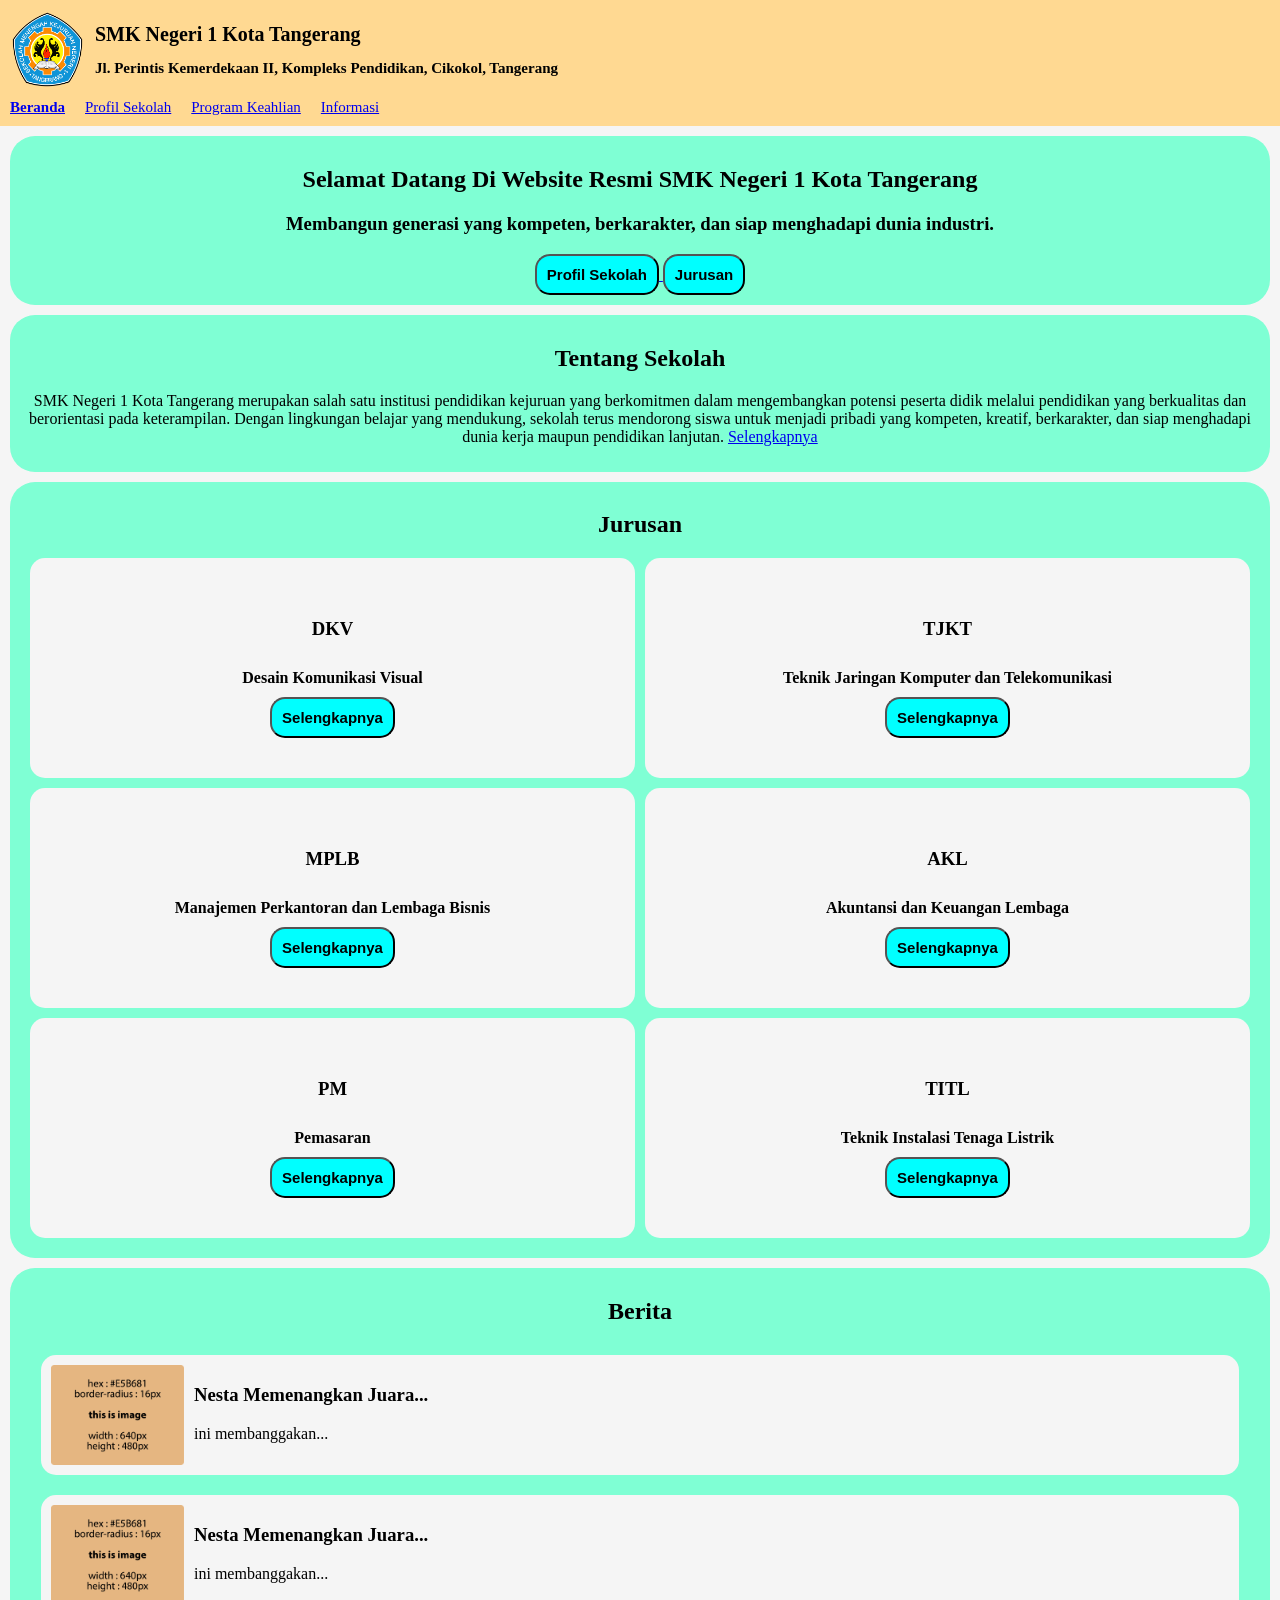
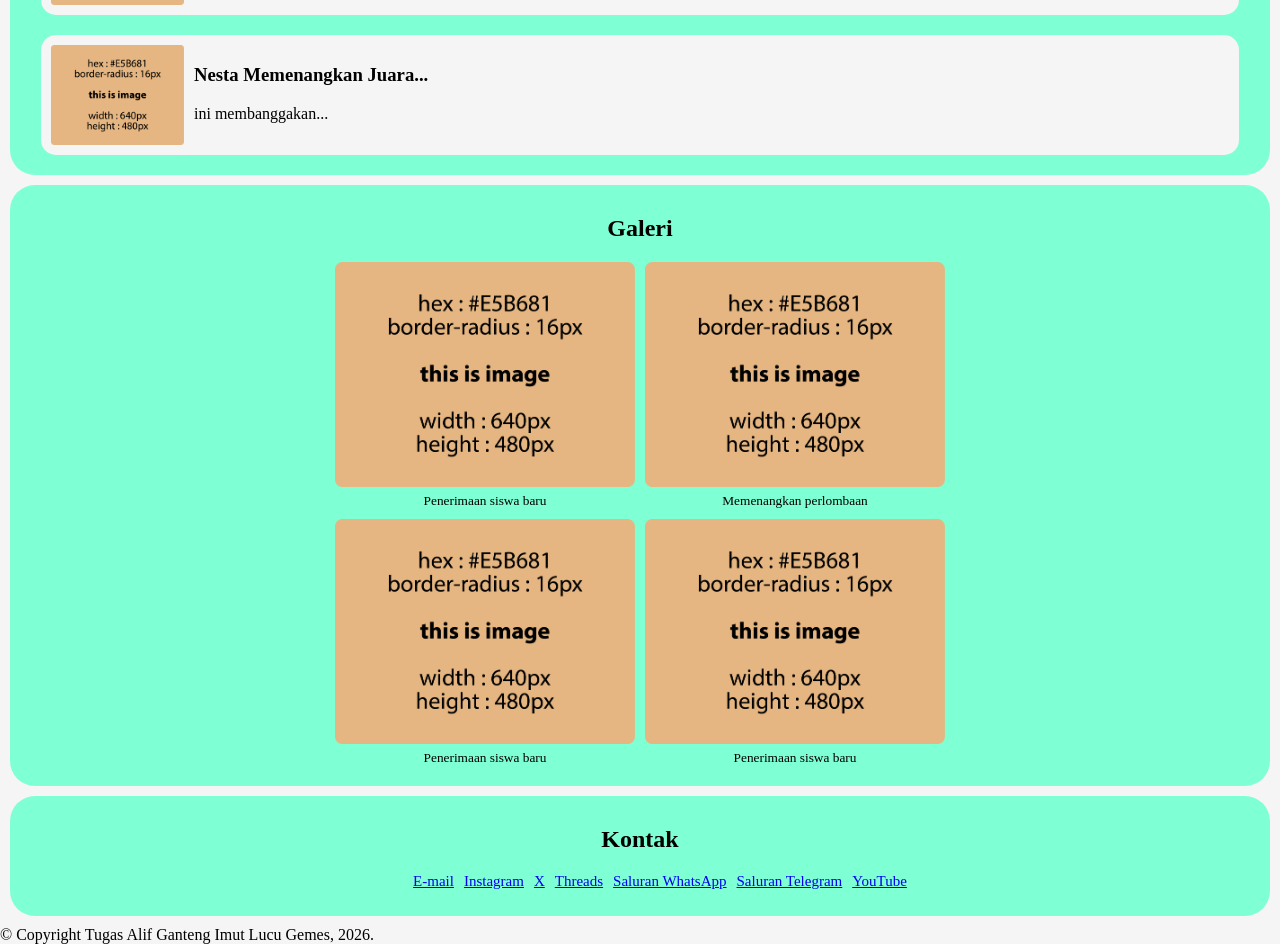
<file: index.html>
<!DOCTYPE html>
<html lang="id">
    <head>
        <meta name="viewport" content="width=device-width, initial-scale=1.0">
        <title>Tugas Web Design</title> 
        <link rel="stylesheet" href="style.css">
    </head>
    <body>
        <header>
            <div class="logodanteks">
                <img src="logo-nesta.png" alt="Logo SMK Negeri 1 Kota Tangerang">
                <div>
                    <h1>SMK Negeri 1 Kota Tangerang</h1>
                    <h2>Jl. Perintis Kemerdekaan II, Kompleks Pendidikan, Cikokol, Tangerang</h2>
                </div>
            </div>

            <nav>
                <ul>
                    <li><a href="index.html"><b>Beranda</b></a></li>
                    <li><a href="web-sekolah_profil-sekolah.html">Profil Sekolah</a></li>
                    <li><a href="web-sekolah_program-keahlian.html">Program Keahlian</a></li>
                    <li><a href="web-sekolah_informasi.html">Informasi</a></li>
                </ul>
            </nav>
        </header>
        <section>
        <!--hero section-->
            <h1>Selamat Datang Di Website Resmi SMK Negeri 1 Kota Tangerang</h1>
            <h3>Membangun generasi yang kompeten, berkarakter, dan siap menghadapi dunia industri.</h3>
        <a href="web-sekolah_profil-sekolah.html">
            <button>Profil Sekolah</button>
        </a>
            <a href="web-sekolah_program-keahlian.html"><button>Jurusan</button></a>
        </section>
        
        <section> <!--tentang section-->
            <h2>Tentang Sekolah</h2>
            <p>SMK Negeri 1 Kota Tangerang merupakan salah satu institusi pendidikan kejuruan yang berkomitmen
                dalam mengembangkan potensi peserta didik melalui pendidikan yang berkualitas dan berorientasi pada keterampilan.
                Dengan lingkungan belajar yang mendukung, sekolah terus mendorong siswa untuk menjadi pribadi yang kompeten,
                kreatif, berkarakter, dan siap menghadapi dunia kerja maupun pendidikan lanjutan. <a href="#">Selengkapnya</a>
            </p>
        </section>
        
        <section class="jurusan"> <!--jurusan section-->
            <h2>Jurusan</h2>
            <div>
                <article> <!--jurusan dkv-->
                    <h3>DKV</h3>
                    <h4>Desain Komunikasi Visual</h4>
                    <a href="web-sekolah_program-keahlian.html"#dkv>
                        <button>Selengkapnya</button>
                    </a>
                </article>
                <article> <!--jurusan tjkt-->
                    <h3>TJKT</h3>
                    <h4>Teknik Jaringan Komputer dan Telekomunikasi</h4>
                    <a href="web-sekolah_program-keahlian.html"#tjkt><button>Selengkapnya</button></a>
                </article>
            </div>
            <div>
                <article> <!--jurusan mplb-->
                    <h3>MPLB</h3>
                    <h4>Manajemen Perkantoran dan Lembaga Bisnis</h4>
                    <button>Selengkapnya</button>
                </article>
                <article> <!--jurusan AKL-->
                    <h3>AKL</h3>
                    <h4>Akuntansi dan Keuangan Lembaga</h4>
                    <button>Selengkapnya</button>
                </article>
            </div>
            <div>
                <article> <!--jurusan AKL-->
                    <h3>PM</h3>
                    <h4>Pemasaran</h4>
                    <button>Selengkapnya</button>
                </article>
                <article> <!--jurusan AKL-->
                    <h3>TITL</h3>
                    <h4>Teknik Instalasi Tenaga Listrik</h4>
                    <button>Selengkapnya</button>
                </article>
            </div>
        </section>
        
        <section class="berita"> <!--berita section-->
            <h2>Berita </h2>
            <article>
                <img src="thisisimage.png">
                <div>
                    <h3>Nesta Memenangkan Juara...</h3>
                    <p>ini membanggakan...</p>
                </div>
            </article>
            
            <article>
                <img src="thisisimage.png">
                <div>
                    <h3>Nesta Memenangkan Juara...</h3>
                    <p>ini membanggakan...</p>
                </div>
            </article>
            <article>
                <img src="thisisimage.png">
                <div>
                    <h3>Nesta Memenangkan Juara...</h3>
                    <p>ini membanggakan...</p>
                </div>
            </article>
        </section>
        
        <section class="galeri"> <!--galeri section-->
            <h2>Galeri</h2>
            <div>
                <article>
                    <img src="thisisimage.png">
                    <p><small>Penerimaan siswa baru</small></p>
                </article>
                <article>
                    <img src="thisisimage.png">
                    <p><small>Memenangkan perlombaan</small></p>
                </article>
            </div>
            <div>
            <article>
                    <img src="thisisimage.png">
                    <p><small>Penerimaan siswa baru</small></p>
            </article>
                <article>
                    <img src="thisisimage.png">
                    <p><small>Penerimaan siswa baru</small></p>
            </article>
            </div>
        </section>
        
        <section class="kontak">
            <article>
                <h2>Kontak</h2>
                <ul>
                    <li><a href="#">E-mail</a></li>
                    <li><a href="#">Instagram</a></li>
                    <li><a href="#">X</a></li>
                    <li><a href="#">Threads</a></li>
                    <li><a href="#">Saluran WhatsApp</a></li>
                    <li><a href="#">Saluran Telegram</a></li>
                    <li><a href="#">YouTube</a></li>
                </ul>
            </article>
        </section>
        
        <footer>
            © Copyright Tugas Alif Ganteng Imut Lucu Gemes, 2026.
        </footer>
    </body>
</html>
</file>
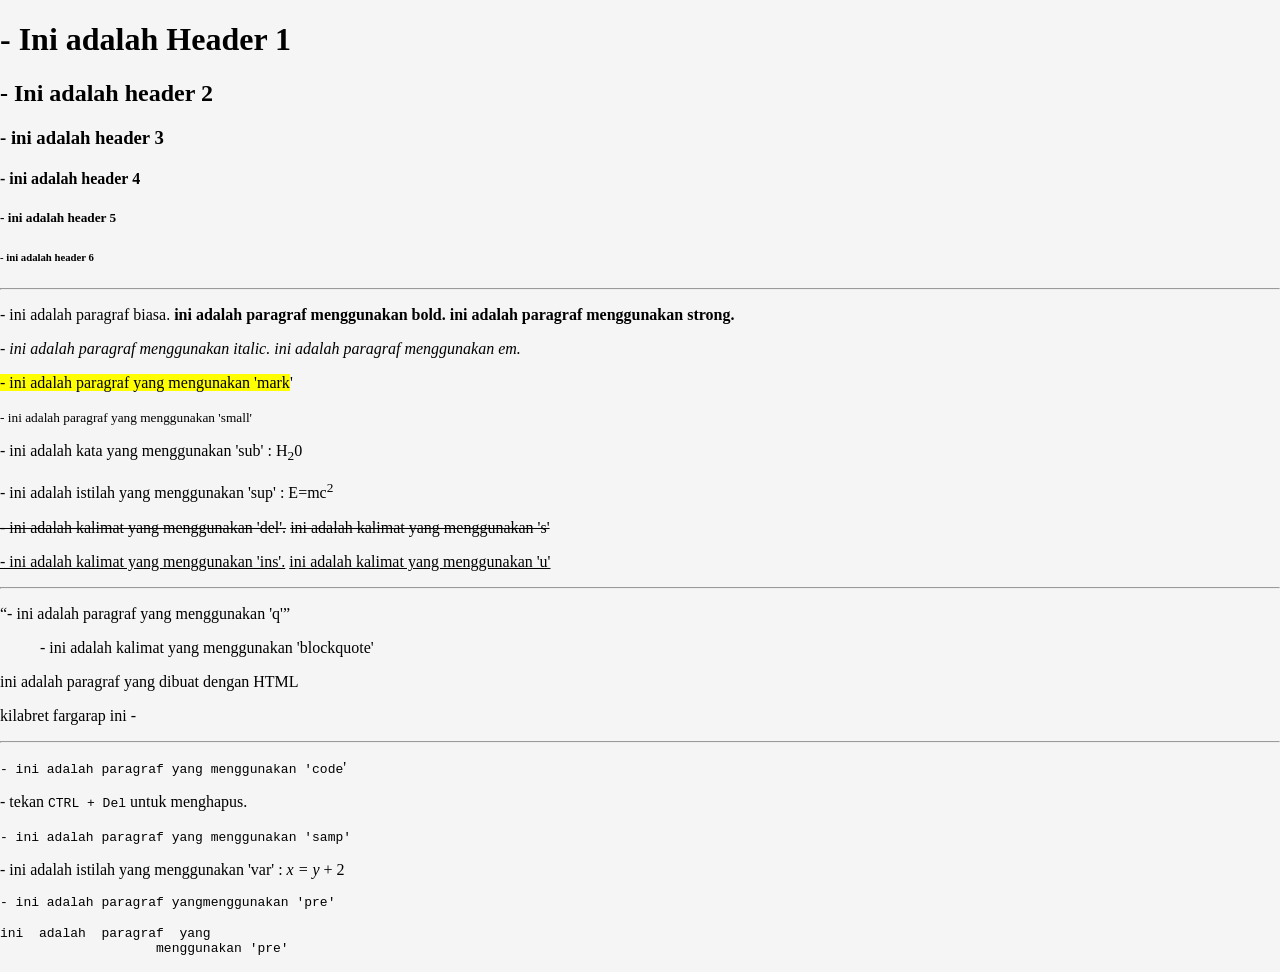
<file: tugas-webdesign/index.html>
<!DOCTYPE html>
<html lang="id">
    <head>
        <meta name="viewport" content="width=device-width, initial-scale=1.0">
        <title>Tugas Web Design</title> 
        <link rel="stylesheet" href="style.css">

    </head>

    <body>
        <h1>- Ini adalah Header 1</h1>
        <h2>- Ini adalah header 2</h2>
        <h3>- ini adalah header 3</h3>
        <h4>- ini adalah header 4</h4> 
        <h5>- ini adalah header 5</h5>
        <h6>- ini adalah header 6</h6>
        <hr>
        <p>- ini adalah paragraf biasa. <b>ini adalah paragraf menggunakan bold.</b><strong> ini adalah paragraf menggunakan strong.</strong></p>
        <p><i>- ini adalah paragraf menggunakan italic.</i> <em>ini adalah paragraf menggunakan em.</em></p>
        <p><mark>- ini adalah paragraf yang mengunakan 'mark</mark>'</p>
        <p><small>- ini adalah paragraf yang menggunakan 'small'</small></p>
        <p>- ini adalah kata yang menggunakan 'sub' : H<sub>2</sub>0</p>
        <p>- ini adalah istilah yang menggunakan 'sup' : E=mc<sup>2</sup></p>
        <p><del>- ini adalah kalimat yang menggunakan 'del'.</del> <s>ini adalah kalimat yang menggunakan 's'</s></p>
        <p><ins>- ini adalah kalimat yang menggunakan 'ins'.</ins> <u>ini adalah kalimat yang menggunakan 'u'</u></p>
        <hr>
        <p><q>- ini adalah paragraf yang menggunakan 'q'</q></p>
        <p><blockquote>- ini adalah kalimat yang menggunakan 'blockquote'</blockquote></p>
        <p>ini adalah paragraf yang dibuat dengan <span title="hypertext markup language">HTML</span></p>
        <p><bdo dir="rtl">- ini paragraf terbalik</bdo></p>
        <hr>
        <p><code>- ini adalah paragraf yang menggunakan 'code</code>'</p>
        <p>- tekan <kbd>CTRL + Del</kbd> untuk menghapus.</p>
        <p><samp>- ini adalah paragraf yang menggunakan 'samp'</samp></p>
        <p>- ini adalah istilah yang menggunakan 'var' : <var>x = y</var> + 2</p>
        <p><pre>- ini adalah paragraf yangmenggunakan 'pre'</pre></p>
        <p><pre>ini  adalah  paragraf  yang
                    menggunakan 'pre'</pre></p>
    </body>
</html>
</file>
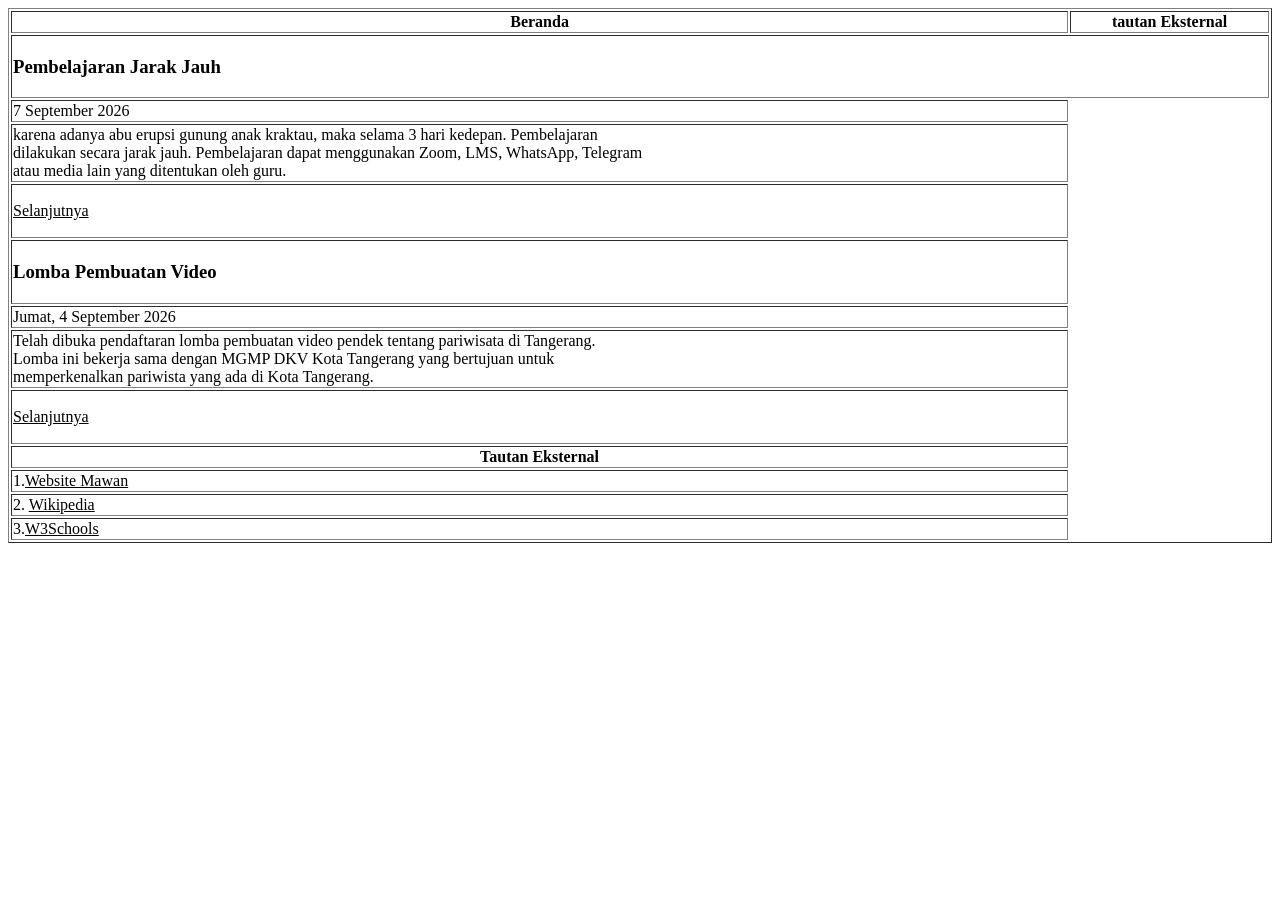
<file: tugas-table.html>
<!DOCTYPE html>
<html lang="id">
    <head>
        <meta name="viewport" content="width=device-width, initial-scale=1.0">
        <title>Tugas Membuat Table</title> 

    </head>

    <body>
        <table border="1" width="100%" align="center">
            <tr >
                <th>Beranda</th>
                <th>tautan Eksternal</th>
            </tr>
            <tr><td colspan="2"><h3>Pembelajaran Jarak Jauh</h3></td></tr>
            <tr><td>7 September 2026</td></tr>
            <tr><td>karena adanya abu erupsi gunung anak kraktau, maka selama 3 hari kedepan. Pembelajaran<br>dilakukan secara jarak jauh.
                    Pembelajaran dapat menggunakan Zoom, LMS, WhatsApp, Telegram<br>atau media lain yang ditentukan oleh guru. </td></tr>
            <tr><td><p><u>Selanjutnya</u></p></td></tr>
            
            <tr><td><h3>Lomba Pembuatan Video</h3></td></tr>
            <tr><td>Jumat, 4 September 2026</td></tr>
            <tr><td>Telah dibuka pendaftaran lomba pembuatan video pendek tentang pariwisata di Tangerang.<br>
                Lomba ini bekerja sama dengan MGMP DKV Kota Tangerang yang bertujuan untuk<br>
                memperkenalkan pariwista yang ada di Kota Tangerang.</td></tr>
            <tr><td><p><u>Selanjutnya</u></p></td></tr>

            <tr>
                <th>Tautan Eksternal</th>
            </tr>
            <tr><td>1.<u>Website Mawan</u></td></tr>
            <tr><td>2. <u>Wikipedia</u></td></tr>
            <tr><td>3.<u>W3Schools</u></td></tr>
        </table>
    </body>
</html>
</file>
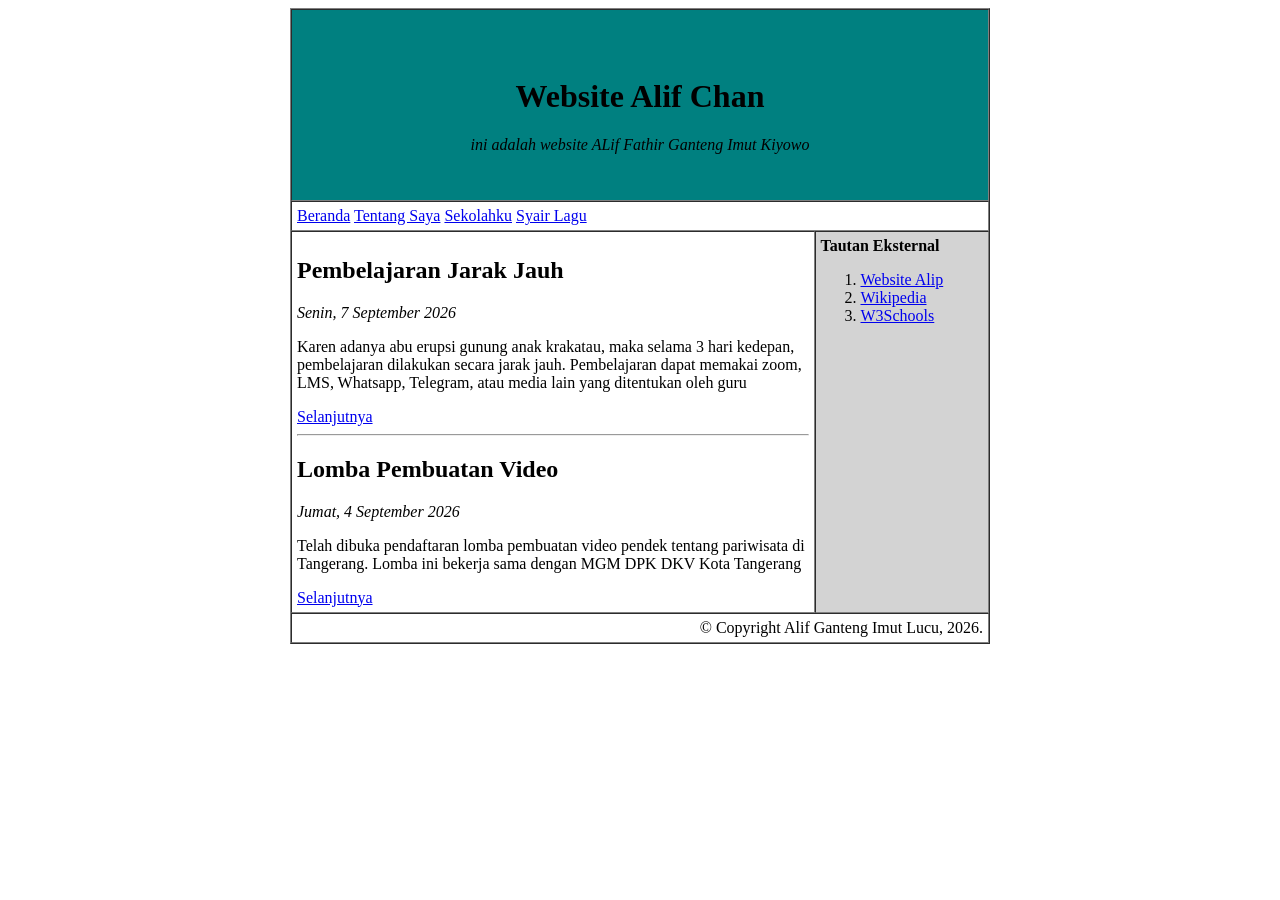
<file: tugas-table_pak-mawan.html>
<!DOCTYPE html>
<html lang="en">
    <head>
        <meta charset="UTF-8" />
        <title>Title</title>
    </head>
    <body>
        <table border="1" width="700" align="center" cellspacing="0" cellpadding="5">
            <tr>
                <td colspan="2" height="180" align="center" bgcolor="teal">
                    <h1>Website Alif Chan</h1>
                    <i>ini adalah website ALif Fathir Ganteng Imut Kiyowo</i>
                </td>
            </tr>
            
            <tr>
                <td colspan="2">
                    <a href="#">Beranda</a>
                    <a href="#">Tentang Saya</a>
                    <a href="#">Sekolahku</a>
                    <a href="#">Syair Lagu</a>
                </td>
            </tr>
            
            <tr>
                <td width="75%" valign="top">
                    <h2>Pembelajaran Jarak Jauh</h2>
                    <i>Senin, 7 September 2026</i>
                    <p> Karen adanya abu erupsi gunung anak krakatau,
                        maka selama 3 hari kedepan, pembelajaran dilakukan
                    secara jarak jauh. Pembelajaran dapat memakai zoom,
                    LMS, Whatsapp, Telegram, atau media lain yang ditentukan
                    oleh guru</p>
                    <a href="#">Selanjutnya</a>
                    <hr>
                    <h2>Lomba Pembuatan Video</h2>
                    <i> Jumat, 4 September 2026</i>
                    <p>Telah dibuka pendaftaran lomba pembuatan video pendek
                    tentang pariwisata di Tangerang. Lomba ini bekerja sama 
                    dengan MGM DPK DKV Kota Tangerang</p>
                                        <a href="#">Selanjutnya</a>
                </td>
                
                <td width="25%" valign="top" bgcolor="lightgray">
                    <b>Tautan Eksternal</b>
                    <ol>
                        <li><a href="#">Website Alip</a></li>
                        <li><a href="#">Wikipedia</a></li>
                        <li><a href="#">W3Schools</a></li>
                    </ol>
                </td>
            </tr>
            
            <tr>
                <td colspan="2" align="right">
                    © Copyright Alif Ganteng Imut Lucu, 2026.
                </td>
            </tr>
        </table> 
    
    </body>
</html>
</file>
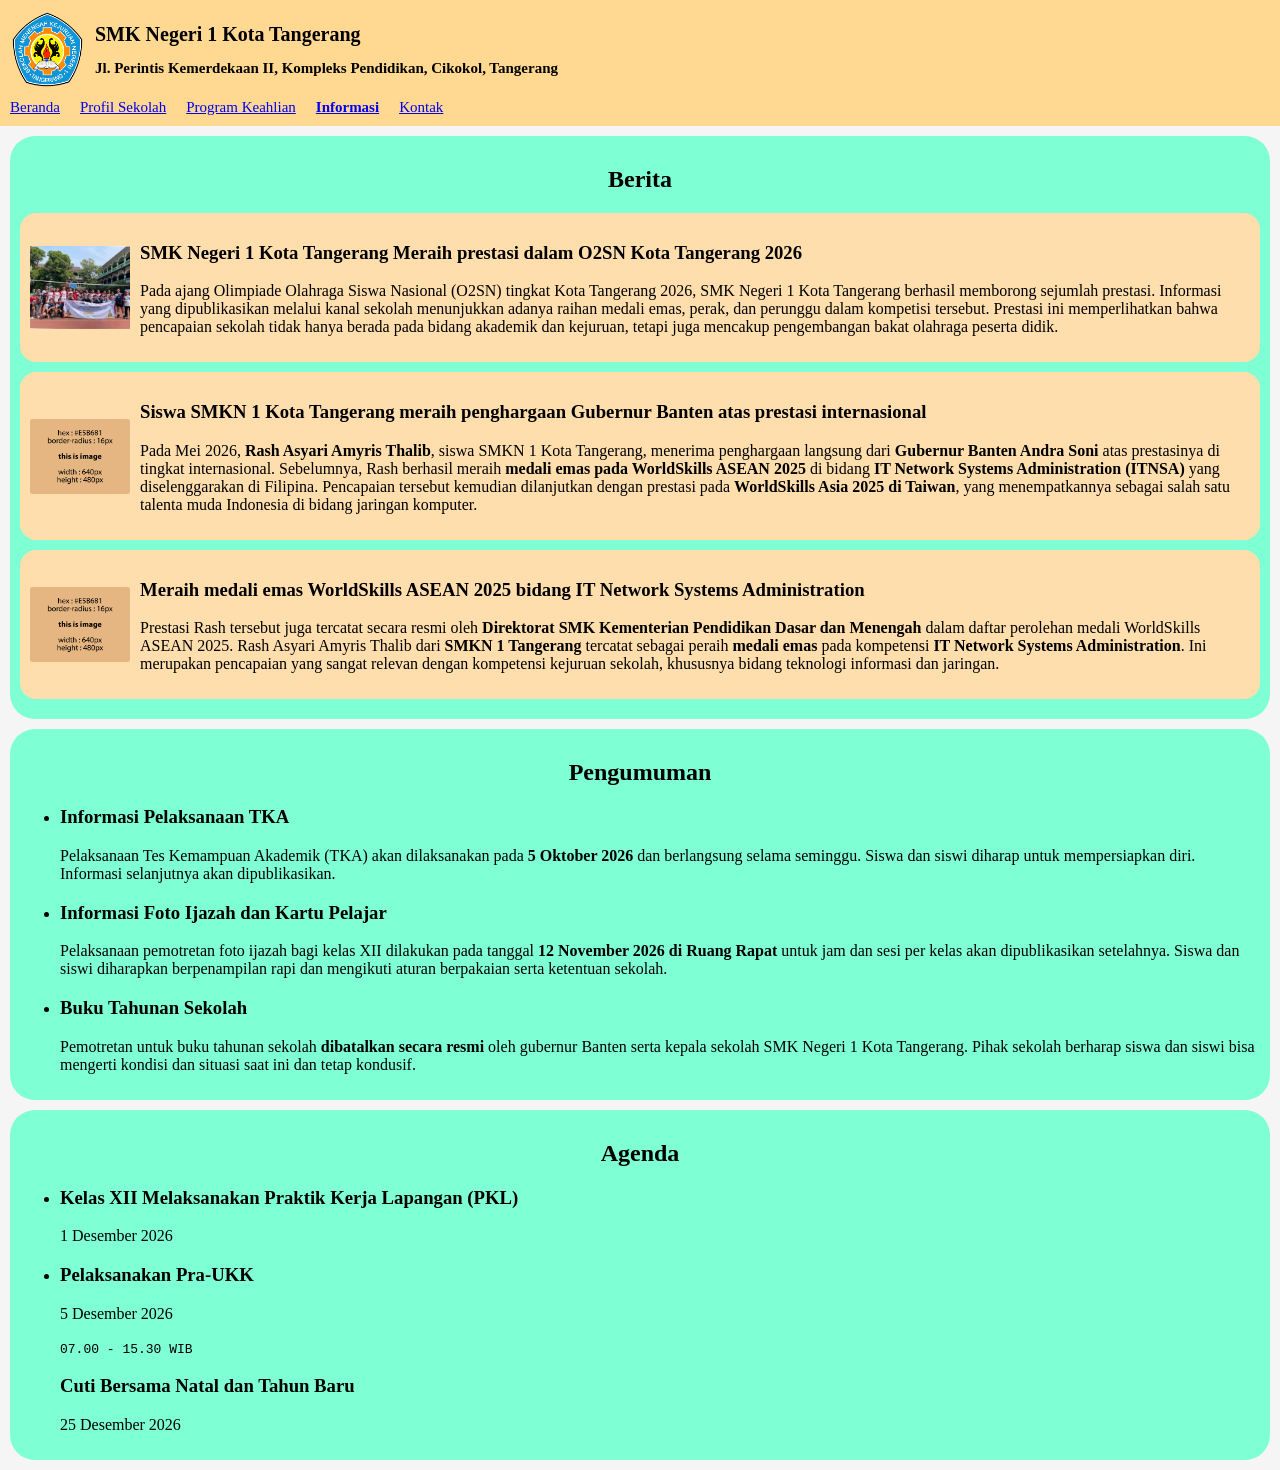
<file: web-sekolah_informasi.html>
<!DOCTYPE html>
<html lang="id">
    <head>
        <meta name="viewport" content="width=device-width, initial-scale=1.0">
        <title>Tugas Web Design</title> 
        <link rel="stylesheet" href="style.css">
    </head>
    <body>
        <header>
            <div class="logodanteks">
                <img src="logo-nesta.png" alt="Logo SMK Negeri 1 Kota Tangerang">
                <div>
                    <h1>SMK Negeri 1 Kota Tangerang</h1>
                    <h2>Jl. Perintis Kemerdekaan II, Kompleks Pendidikan, Cikokol, Tangerang</h2>
                </div>
            </div>

            <nav>
                <ul>
                    <li><a href="index.html">Beranda</a></li>
                    <li><a href="web-sekolah_profil-sekolah.html">Profil Sekolah</a></li>
                    <li><a href="web-sekolah_program-keahlian.html">Program Keahlian</a></li>
                    <li><a href="web-sekolah_informasi.html"><b>Informasi</b></a></li>
                    <li><a href="web-sekolah_kontak.html">Kontak</a></li>
                </ul>
            </nav>
        </header>
        <section class="informasi_berita">
            <h2>Berita</h2>
            <article>
                <img src="informasi_o2sn-2026.jpg">
                <div>
                    <h3>SMK Negeri 1 Kota Tangerang Meraih prestasi dalam O2SN Kota Tangerang 2026</h3>
                    <p>Pada ajang Olimpiade Olahraga Siswa Nasional (O2SN) tingkat Kota Tangerang 2026, SMK Negeri 1 Kota Tangerang berhasil memborong sejumlah prestasi. Informasi yang dipublikasikan melalui kanal sekolah menunjukkan adanya raihan medali emas, perak, dan perunggu dalam kompetisi tersebut. Prestasi ini memperlihatkan bahwa pencapaian sekolah tidak hanya berada pada bidang akademik dan kejuruan, tetapi juga mencakup pengembangan bakat olahraga peserta didik.</p>
                </div>
            </article>
            <article>
                <img src="thisisimage.png">
                <div>
                    <h3>Siswa SMKN 1 Kota Tangerang meraih penghargaan Gubernur Banten atas prestasi internasional</h3>
                    <p>Pada Mei 2026, <strong data-start="1029" data-end="1058">Rash Asyari Amyris Thalib</strong>, siswa SMKN 1 Kota Tangerang, menerima penghargaan langsung dari <strong data-start="1124" data-end="1154">Gubernur Banten Andra Soni</strong> atas prestasinya di tingkat internasional. Sebelumnya, Rash berhasil meraih <strong data-start="1231" data-end="1274">medali emas pada WorldSkills ASEAN 2025</strong> di bidang <strong data-start="1285" data-end="1330">IT Network Systems Administration (ITNSA)</strong> yang diselenggarakan di Filipina. Pencapaian tersebut kemudian dilanjutkan dengan prestasi pada <strong data-start="1427" data-end="1462">WorldSkills Asia 2025 di Taiwan</strong>, yang menempatkannya sebagai salah satu talenta muda Indonesia di bidang jaringan komputer.</p>
                </div>
            </article>
            <article>
                <img src="thisisimage.png">
                <div>
                    <h3>Meraih medali emas WorldSkills ASEAN 2025 bidang IT Network Systems Administration</h3>
                    <p>Prestasi Rash tersebut juga tercatat secara resmi oleh <strong data-start="1029" data-end="1058">Direktorat SMK Kementerian Pendidikan Dasar dan Menengah</strong> dalam daftar perolehan medali WorldSkills ASEAN 2025. Rash Asyari Amyris Thalib dari <strong data-start="1124" data-end="1154">SMKN 1 Tangerang</strong> tercatat sebagai peraih <strong data-start="1231" data-end="1274">medali emas</strong> pada kompetensi <strong data-start="1285" data-end="1330">IT Network Systems Administration</strong>. Ini merupakan pencapaian yang sangat relevan dengan kompetensi kejuruan sekolah, khususnya bidang teknologi informasi dan jaringan.&nbsp;</p>
                </div>
            </article>
        </section>
        <section class="informasi_pengumuman">
            <h2>Pengumuman</h2>
            <div>
                <ul>
                    <li>
                        <h3>Informasi Pelaksanaan TKA</h3>
                        <p>Pelaksanaan Tes Kemampuan Akademik (TKA) akan dilaksanakan pada <b>5 Oktober 2026</b> dan berlangsung selama seminggu. 
                        Siswa dan siswi diharap untuk mempersiapkan diri. Informasi selanjutnya akan dipublikasikan.</p>
                    </li>
                    <li>
                        <h3>Informasi Foto Ijazah dan Kartu Pelajar</h3>
                        <p>Pelaksanaan pemotretan foto ijazah bagi kelas XII dilakukan pada tanggal <b>12 November 2026 di Ruang Rapat</b> untuk jam dan sesi per kelas akan dipublikasikan setelahnya.
                        Siswa dan siswi diharapkan berpenampilan rapi dan mengikuti aturan berpakaian serta ketentuan sekolah.</p>
                    </li>
                    <li>
                        <h3>Buku Tahunan Sekolah</h3>
                        <p>Pemotretan untuk buku tahunan sekolah <b>dibatalkan secara resmi</b> oleh gubernur Banten serta kepala sekolah SMK Negeri 1 Kota Tangerang. Pihak sekolah berharap siswa dan siswi bisa mengerti kondisi dan situasi
                        saat ini dan tetap kondusif.</p>
                    </li>
                </ul>
            </div>
        </section>
        <section class="informasi_agenda">
            <h2>Agenda</h2>
            <div>
                <ul>
                    <li>
                        <h3>Kelas XII Melaksanakan Praktik Kerja Lapangan (PKL)</h3>
                        <p>1 Desember 2026</p>
                    </li>
                    <li>
                        <h3>Pelaksanakan Pra-UKK</h3>
                        <p>5 Desember 2026</p>
                        <p><samp>07.00 - 15.30 WIB</samp></p>
                    </li>
                    <h3>Cuti Bersama Natal dan Tahun Baru</h3>
                    <p>25 Desember 2026</p>
                </ul>
            </div>
        </section>
    </body>
</html>
</file>
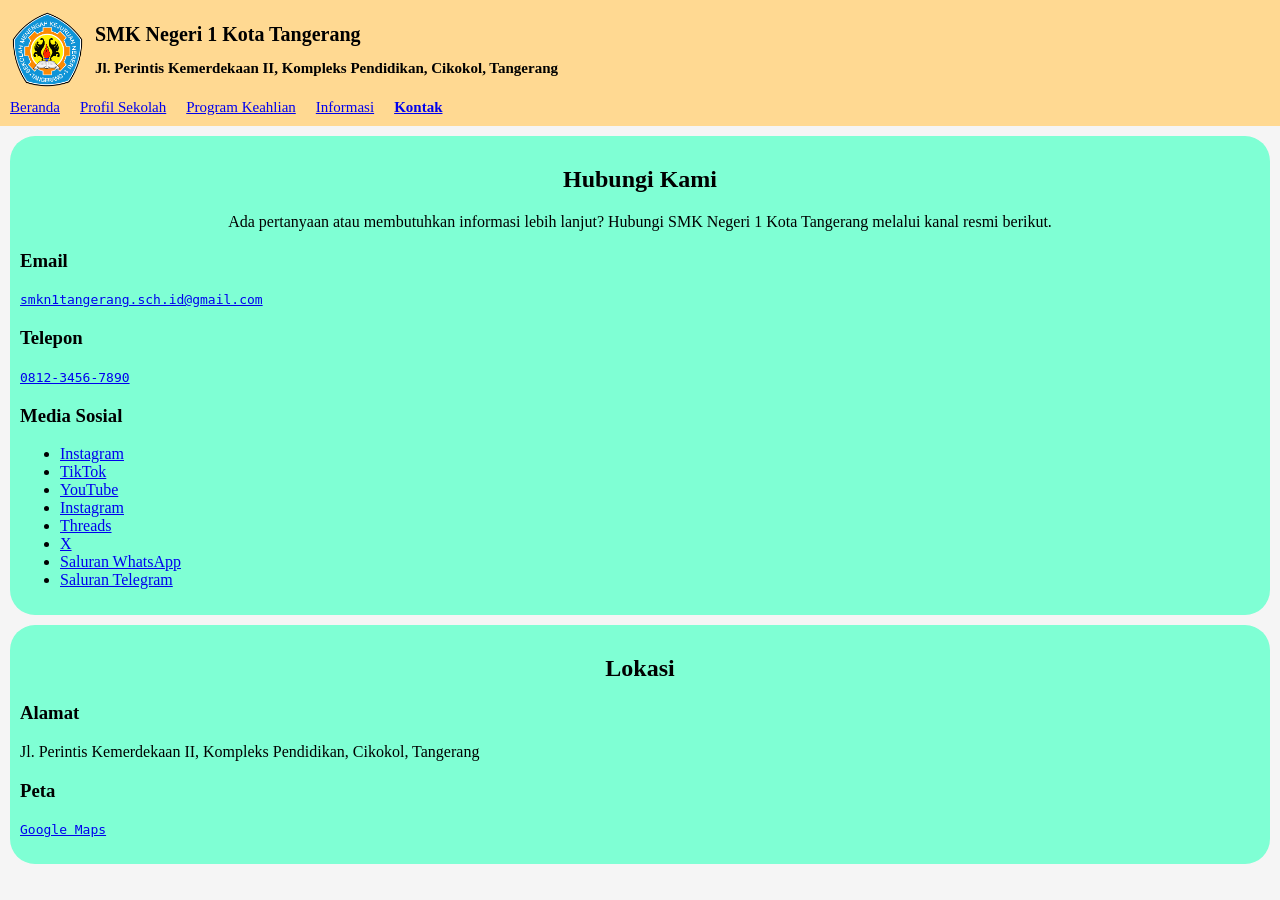
<file: web-sekolah_kontak.html>
<!DOCTYPE html>
<html lang="id">
    <head>
        <meta name="viewport" content="width=device-width, initial-scale=1.0">
        <title>Tugas Web Design</title> 
        <link rel="stylesheet" href="style.css">
    </head>
    <body>
        <header>
            <div class="logodanteks">
                <img src="logo-nesta.png" alt="Logo SMK Negeri 1 Kota Tangerang">
                <div>
                    <h1>SMK Negeri 1 Kota Tangerang</h1>
                    <h2>Jl. Perintis Kemerdekaan II, Kompleks Pendidikan, Cikokol, Tangerang</h2>
                </div>
            </div>

            <nav>
                <ul>
                    <li><a href="index.html">Beranda</a></li>
                    <li><a href="web-sekolah_profil-sekolah.html">Profil Sekolah</a></li>
                    <li><a href="web-sekolah_program-keahlian.html">Program Keahlian</a></li>
                    <li><a href="web-sekolah_informasi.html">Informasi</a></li>
                    <li><a href="web-sekolah_kontak.html"><b>Kontak</b></a></li>                    
                </ul>
            </nav>
        </header>
        
        <section class="kontak_hubungikami">
            <article>
                <h2>Hubungi Kami</h2>
                <p>Ada pertanyaan atau membutuhkan informasi lebih lanjut? Hubungi SMK Negeri 1 Kota Tangerang melalui kanal resmi berikut.</p>
                <div>
                    <h3>Email</h3>
                    <a href="#"><p><samp>smkn1tangerang.sch.id@gmail.com</samp></p></a>
                    <h3>Telepon</h3>
                    <a href="#"><p><samp>0812-3456-7890</samp></p></a>
                    <h3>Media Sosial</h3>
                    <ul>
                        <li><a href="#">Instagram</a></li>
                        <li><a href="#">TikTok</a></li>
                        <li><a href="#">YouTube</a></li>
                        <li><a href="#">Instagram</a></li>
                        <li><a href="#">Threads</a></li>
                        <li><a href="#">X</a></li>
                        <li><a href="#">Saluran WhatsApp</a></li>
                        <li><a href="#">Saluran Telegram</a></li>
                    </ul>
                </div>
            </article>
        </section>
        <section class="kontak_lokasi">
            <article>
                <h2>Lokasi</h2>
                <div>
                <h3>Alamat</h3>
                <p>Jl. Perintis Kemerdekaan II, Kompleks Pendidikan, Cikokol, Tangerang</p>
                <h3>Peta</h3>
                <p><samp><a href="maps.google.com">Google Maps</a></samp></p>
                </div>
            </article>
        </section>
    </body>
</html>
</file>
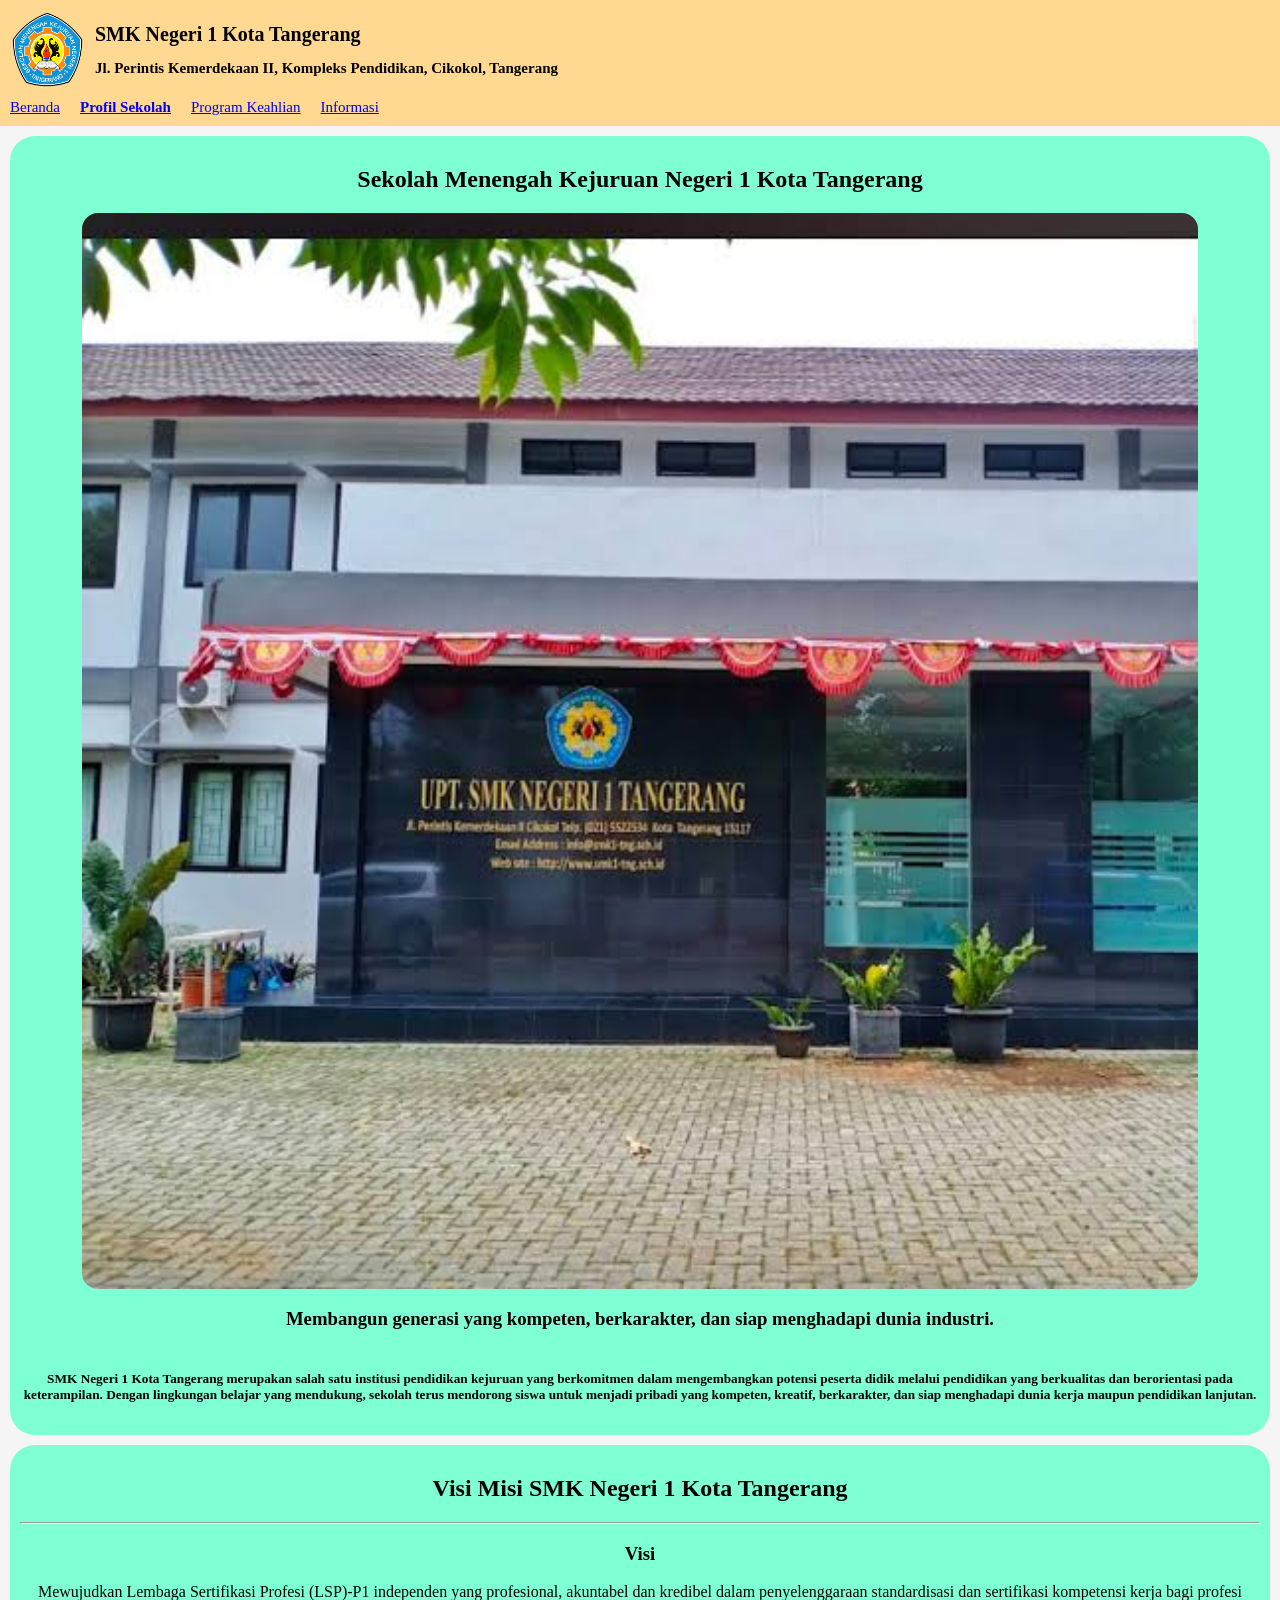
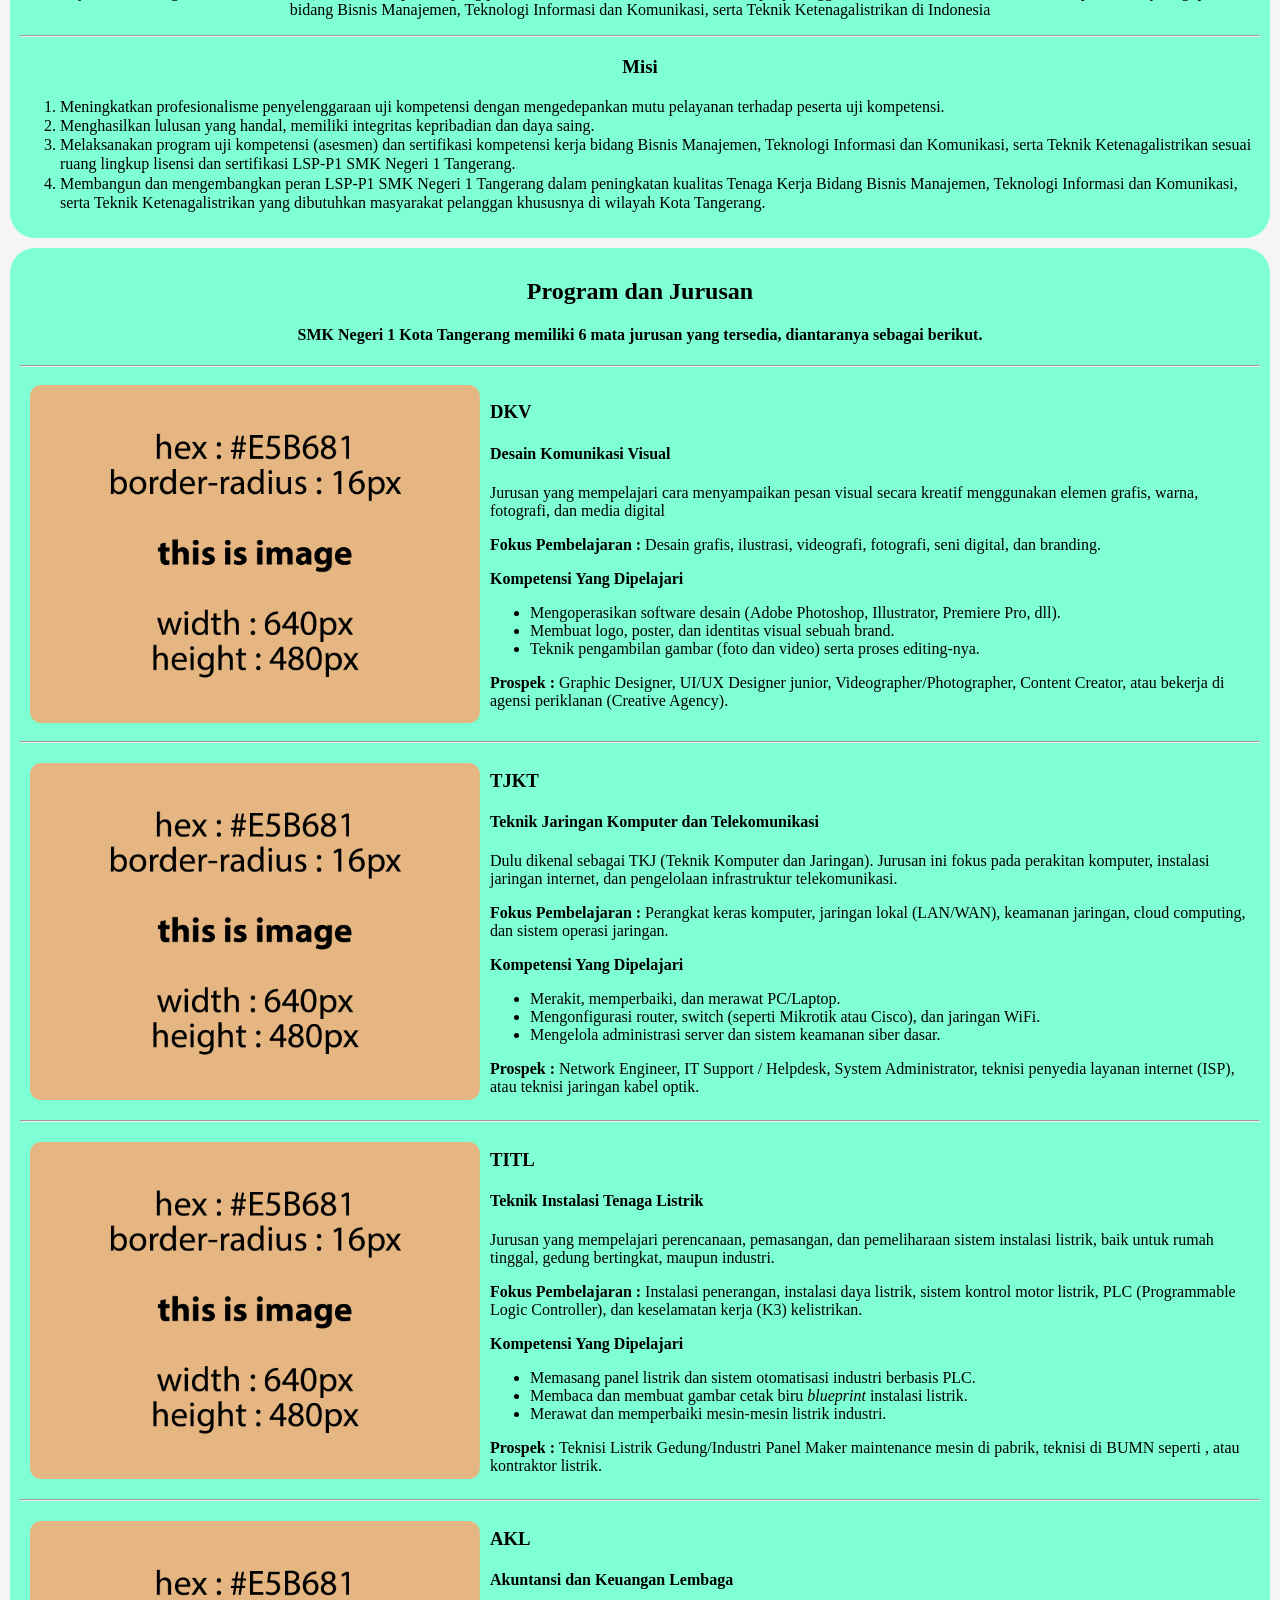
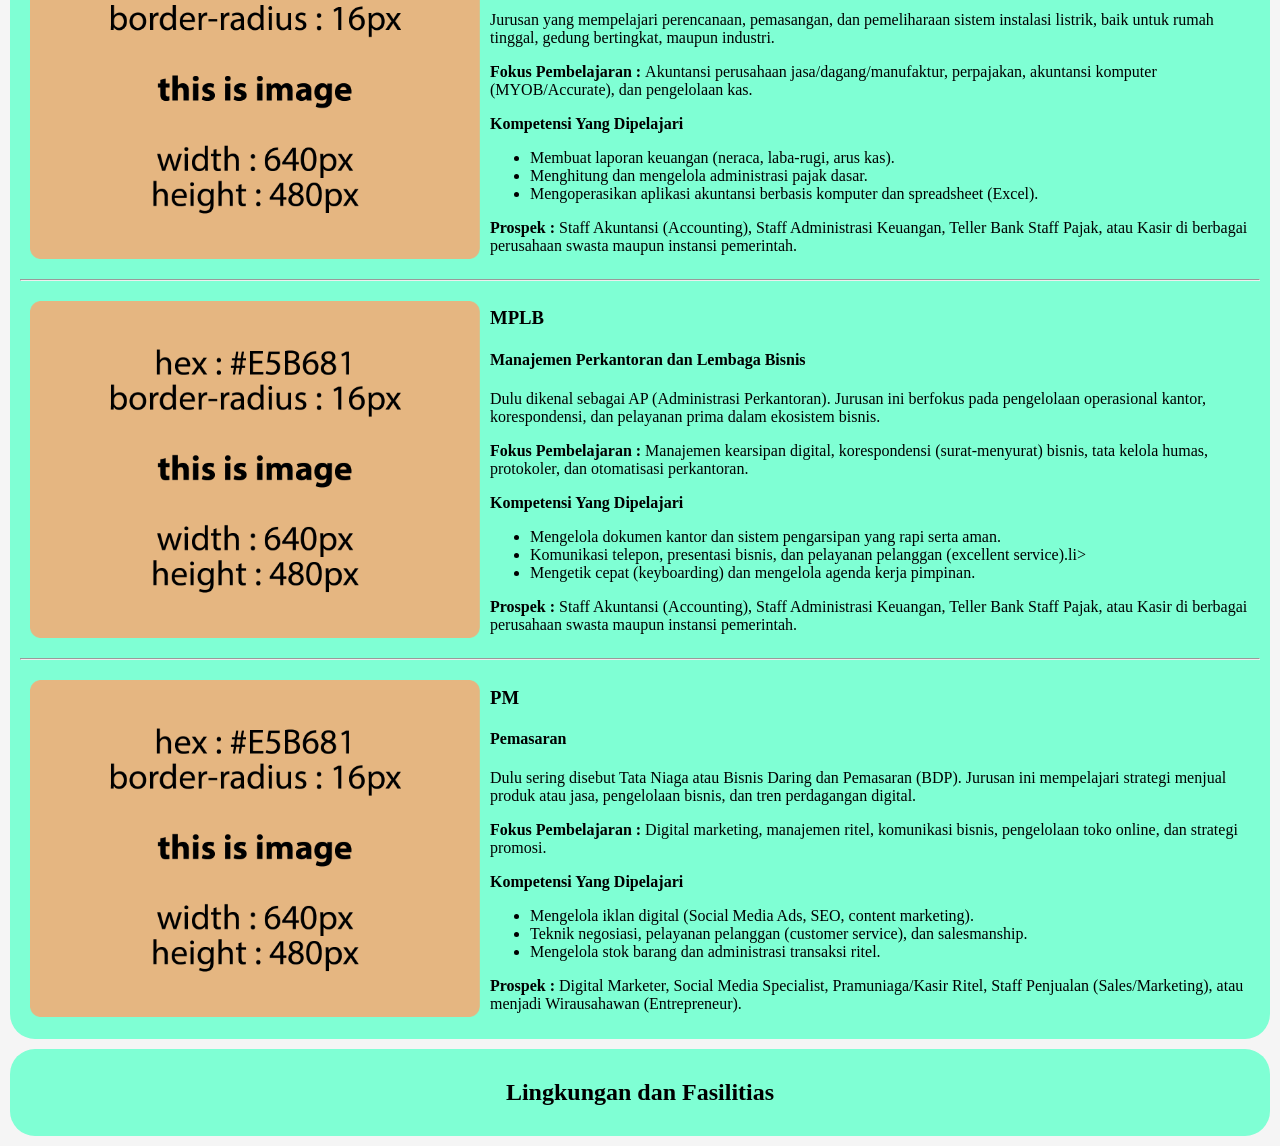
<file: web-sekolah_profil-sekolah.html>
<!DOCTYPE html>
<html lang="id">
    <head>
        <meta name="viewport" content="width=device-width, initial-scale=1.0">
        <title>Tugas Web Design</title> 
        <link rel="stylesheet" href="style.css">
    </head>
    <body>
        <header>
            <div class="logodanteks">
                <img src="logo-nesta.png" alt="Logo SMK Negeri 1 Kota Tangerang">
                <div>
                    <h1>SMK Negeri 1 Kota Tangerang</h1>
                    <h2>Jl. Perintis Kemerdekaan II, Kompleks Pendidikan, Cikokol, Tangerang</h2>
                </div>
            </div>
            
            <nav>
                <ul>
                    <li><a href="index.html">Beranda</a></li>
                    <li><a href="web-sekolah_profil-sekolah.html"><b>Profil Sekolah</b></a></li>
                    <li><a href="web-sekolah_program-keahlian.html">Program Keahlian</a></li>
                    <li><a href="web-sekolah_informasi.html">Informasi</a></li>
                </ul>
            </nav>
        </header>
        
        <section class="profil-sekolah1">
            <h1>Sekolah Menengah Kejuruan Negeri 1 Kota Tangerang</h1>
            <div class="masking">
                <img src="home_nesta.jfif">
            </div>
            <h3>Membangun generasi yang kompeten, berkarakter, dan siap menghadapi dunia industri.</h3>
            <h5>SMK Negeri 1 Kota Tangerang merupakan salah satu institusi pendidikan kejuruan yang berkomitmen dalam mengembangkan potensi peserta didik melalui pendidikan yang berkualitas dan berorientasi pada keterampilan. Dengan lingkungan belajar yang mendukung, sekolah terus mendorong siswa untuk menjadi pribadi yang kompeten, kreatif, berkarakter, dan siap menghadapi dunia kerja maupun pendidikan lanjutan.</h5>
        </section>
        
        <section class="visimisi">
            <h2>Visi Misi SMK Negeri 1 Kota Tangerang</h2>
            <hr>
            <h3>Visi</h3>
            <p>Mewujudkan Lembaga Sertifikasi Profesi (LSP)-P1  independen yang profesional, akuntabel dan kredibel dalam penyelenggaraan standardisasi dan sertifikasi kompetensi kerja bagi profesi bidang Bisnis Manajemen, Teknologi Informasi dan Komunikasi, serta Teknik Ketenagalistrikan di Indonesia</p>
            <hr>
            <h3>Misi</h3>
            <ol>
                <li>Meningkatkan profesionalisme penyelenggaraan uji kompetensi dengan mengedepankan mutu pelayanan terhadap peserta uji kompetensi.</li>
                <li>Menghasilkan lulusan yang handal, memiliki integritas kepribadian dan daya saing.</li>
                <li>Melaksanakan program uji kompetensi (asesmen) dan sertifikasi kompetensi kerja bidang Bisnis Manajemen, Teknologi Informasi dan Komunikasi, serta Teknik Ketenagalistrikan sesuai ruang lingkup lisensi dan sertifikasi LSP-P1 SMK Negeri 1 Tangerang.</li>
                <li>Membangun dan mengembangkan peran LSP-P1 SMK Negeri 1 Tangerang dalam peningkatan kualitas Tenaga Kerja Bidang Bisnis Manajemen, Teknologi Informasi dan Komunikasi, serta Teknik Ketenagalistrikan yang dibutuhkan masyarakat pelanggan khususnya di wilayah Kota Tangerang.</li>
            </ol>
        </section>
        
        <section class="profilsekolah-jurusan">
            <h2>Program dan Jurusan</h2>
            <h4> SMK Negeri 1 Kota Tangerang memiliki 6 mata jurusan yang tersedia, diantaranya sebagai berikut.</h4>
            <hr>
            <article>
                <img src="thisisimage.png">
                <div>
                <h3>DKV</h3>
                <h4>Desain Komunikasi Visual</h4>
                <p>Jurusan yang mempelajari cara menyampaikan pesan visual secara kreatif menggunakan elemen grafis, warna, fotografi, dan media digital</p>
                
                    <p><b>Fokus Pembelajaran : </b>Desain grafis, ilustrasi, videografi, fotografi, seni digital, dan branding.</p>
                    <p><b>Kompetensi Yang Dipelajari</b></p>
                    <ul>
                        <li>Mengoperasikan software desain (Adobe Photoshop, Illustrator, Premiere Pro, dll).</li>
                        <li>Membuat logo, poster, dan identitas visual sebuah brand.</li>
                        <li>Teknik pengambilan gambar (foto dan video) serta proses editing-nya.</li>
                    </ul>
                    <p><b>Prospek : </b>Graphic Designer, UI/UX Designer junior, Videographer/Photographer, Content Creator, atau bekerja di agensi periklanan (Creative Agency).</p>
                </div>
            </article>
            <hr>
            <article>
                <img src="thisisimage.png">
                <div>
                <h3>TJKT</h3>
                <h4>Teknik Jaringan Komputer dan Telekomunikasi</h4>
                <p>Dulu dikenal sebagai TKJ (Teknik Komputer dan Jaringan). Jurusan ini fokus pada perakitan komputer, instalasi jaringan internet, dan pengelolaan infrastruktur telekomunikasi.</p>
                    <p><b>Fokus Pembelajaran : </b>Perangkat keras komputer, jaringan lokal (LAN/WAN), keamanan jaringan, cloud computing, dan sistem operasi jaringan.</p>
                    <p><b>Kompetensi Yang Dipelajari</b></p>
                    <ul>
                        <li>Merakit, memperbaiki, dan merawat PC/Laptop.</li>
                        <li>Mengonfigurasi router, switch (seperti Mikrotik atau Cisco), dan jaringan WiFi.</li>
                        <li>Mengelola administrasi server dan sistem keamanan siber dasar.</li>
                    </ul>
                    <p><b>Prospek : </b>Network Engineer, IT Support / Helpdesk, System Administrator, teknisi penyedia layanan internet (ISP), atau teknisi jaringan kabel optik.</p>
                </div>
            </article>
            <hr>
            <article>
                <img src="thisisimage.png">
                <div>
                <h3>TITL</h3>
                <h4>Teknik Instalasi Tenaga Listrik</h4>
                <p>Jurusan yang mempelajari perencanaan, pemasangan, dan pemeliharaan sistem instalasi listrik, baik untuk rumah tinggal, gedung bertingkat, maupun industri.</p>
                    <p><b>Fokus Pembelajaran : </b> Instalasi penerangan, instalasi daya listrik, sistem kontrol motor listrik, PLC (Programmable Logic Controller), dan keselamatan kerja (K3) kelistrikan.</p>
                    <p><b>Kompetensi Yang Dipelajari</b></p>
                    <ul>
                        <li>Memasang panel listrik dan sistem otomatisasi industri berbasis PLC.</li>
                        <li>Membaca dan membuat gambar cetak biru <em>blueprint</em> instalasi listrik.</li>
                        <li>Merawat dan memperbaiki mesin-mesin listrik industri.</li>
                    </ul>
                    <p><b>Prospek : </b>Teknisi Listrik Gedung/Industri Panel Maker maintenance mesin di pabrik, teknisi di BUMN seperti , atau kontraktor listrik.</p>
                </div>
            </article>
            <hr>
            <article>
                <img src="thisisimage.png">
                <div>
                <h3>AKL</h3>
                <h4>Akuntansi dan Keuangan Lembaga</h4>
                <p>Jurusan yang mempelajari perencanaan, pemasangan, dan pemeliharaan sistem instalasi listrik, baik untuk rumah tinggal, gedung bertingkat, maupun industri.</p>
                    <p><b>Fokus Pembelajaran : </b> Akuntansi perusahaan jasa/dagang/manufaktur, perpajakan, akuntansi komputer (MYOB/Accurate), dan pengelolaan kas.</p>
                    <p><b>Kompetensi Yang Dipelajari</b></p>
                    <ul>
                        <li>Membuat laporan keuangan (neraca, laba-rugi, arus kas).</li>
                        <li>Menghitung dan mengelola administrasi pajak dasar.</li>
                        <li>Mengoperasikan aplikasi akuntansi berbasis komputer dan spreadsheet (Excel).</li>
                    </ul>
                    <p><b>Prospek : </b>Staff Akuntansi (Accounting), Staff Administrasi Keuangan, Teller Bank Staff Pajak, atau Kasir di berbagai perusahaan swasta maupun instansi pemerintah.</p>
                </div>
            </article>
            <hr>
            <article>
                <img src="thisisimage.png">
                <div>
                <h3>MPLB</h3>
                <h4>Manajemen Perkantoran dan Lembaga Bisnis</h4>
                <p>Dulu dikenal sebagai AP (Administrasi Perkantoran). Jurusan ini berfokus pada pengelolaan operasional kantor, korespondensi, dan pelayanan prima dalam ekosistem bisnis.</p>
                    <p><b>Fokus Pembelajaran : </b> Manajemen kearsipan digital, korespondensi (surat-menyurat) bisnis, tata kelola humas, protokoler, dan otomatisasi perkantoran.</p>
                    <p><b>Kompetensi Yang Dipelajari</b></p>
                    <ul>
                        <li>Mengelola dokumen kantor dan sistem pengarsipan yang rapi serta aman.</li>
                        <li>Komunikasi telepon, presentasi bisnis, dan pelayanan pelanggan (excellent service).li>
                        <li>Mengetik cepat (keyboarding) dan mengelola agenda kerja pimpinan.</li>
                    </ul>
                    <p><b>Prospek : </b>Staff Akuntansi (Accounting), Staff Administrasi Keuangan, Teller Bank Staff Pajak, atau Kasir di berbagai perusahaan swasta maupun instansi pemerintah.</p>
                </div>
            </article>
            <hr>
            <article>
                <img src="thisisimage.png">
                <div>
                <h3>PM</h3>
                <h4>Pemasaran</h4>
                <p>Dulu sering disebut Tata Niaga atau Bisnis Daring dan Pemasaran (BDP). Jurusan ini mempelajari strategi menjual produk atau jasa, pengelolaan bisnis, dan tren perdagangan digital.</p>
                    <p><b>Fokus Pembelajaran : </b>Digital marketing, manajemen ritel, komunikasi bisnis, pengelolaan toko online, dan strategi promosi.</p>
                    <p><b>Kompetensi Yang Dipelajari</b></p>
                    <ul>
                        <li>Mengelola iklan digital (Social Media Ads, SEO, content marketing).</li>
                        <li>Teknik negosiasi, pelayanan pelanggan (customer service), dan salesmanship.</li>
                        <li>Mengelola stok barang dan administrasi transaksi ritel.</li>
                    </ul>
                    <p><b>Prospek : </b>Digital Marketer, Social Media Specialist, Pramuniaga/Kasir Ritel, Staff Penjualan (Sales/Marketing), atau menjadi Wirausahawan (Entrepreneur).</p>
                </div>
            </article>
        </section>
        <section>
            <h2>Lingkungan dan Fasilitias</h2>
        </section>
    </body>
</html>
</file>
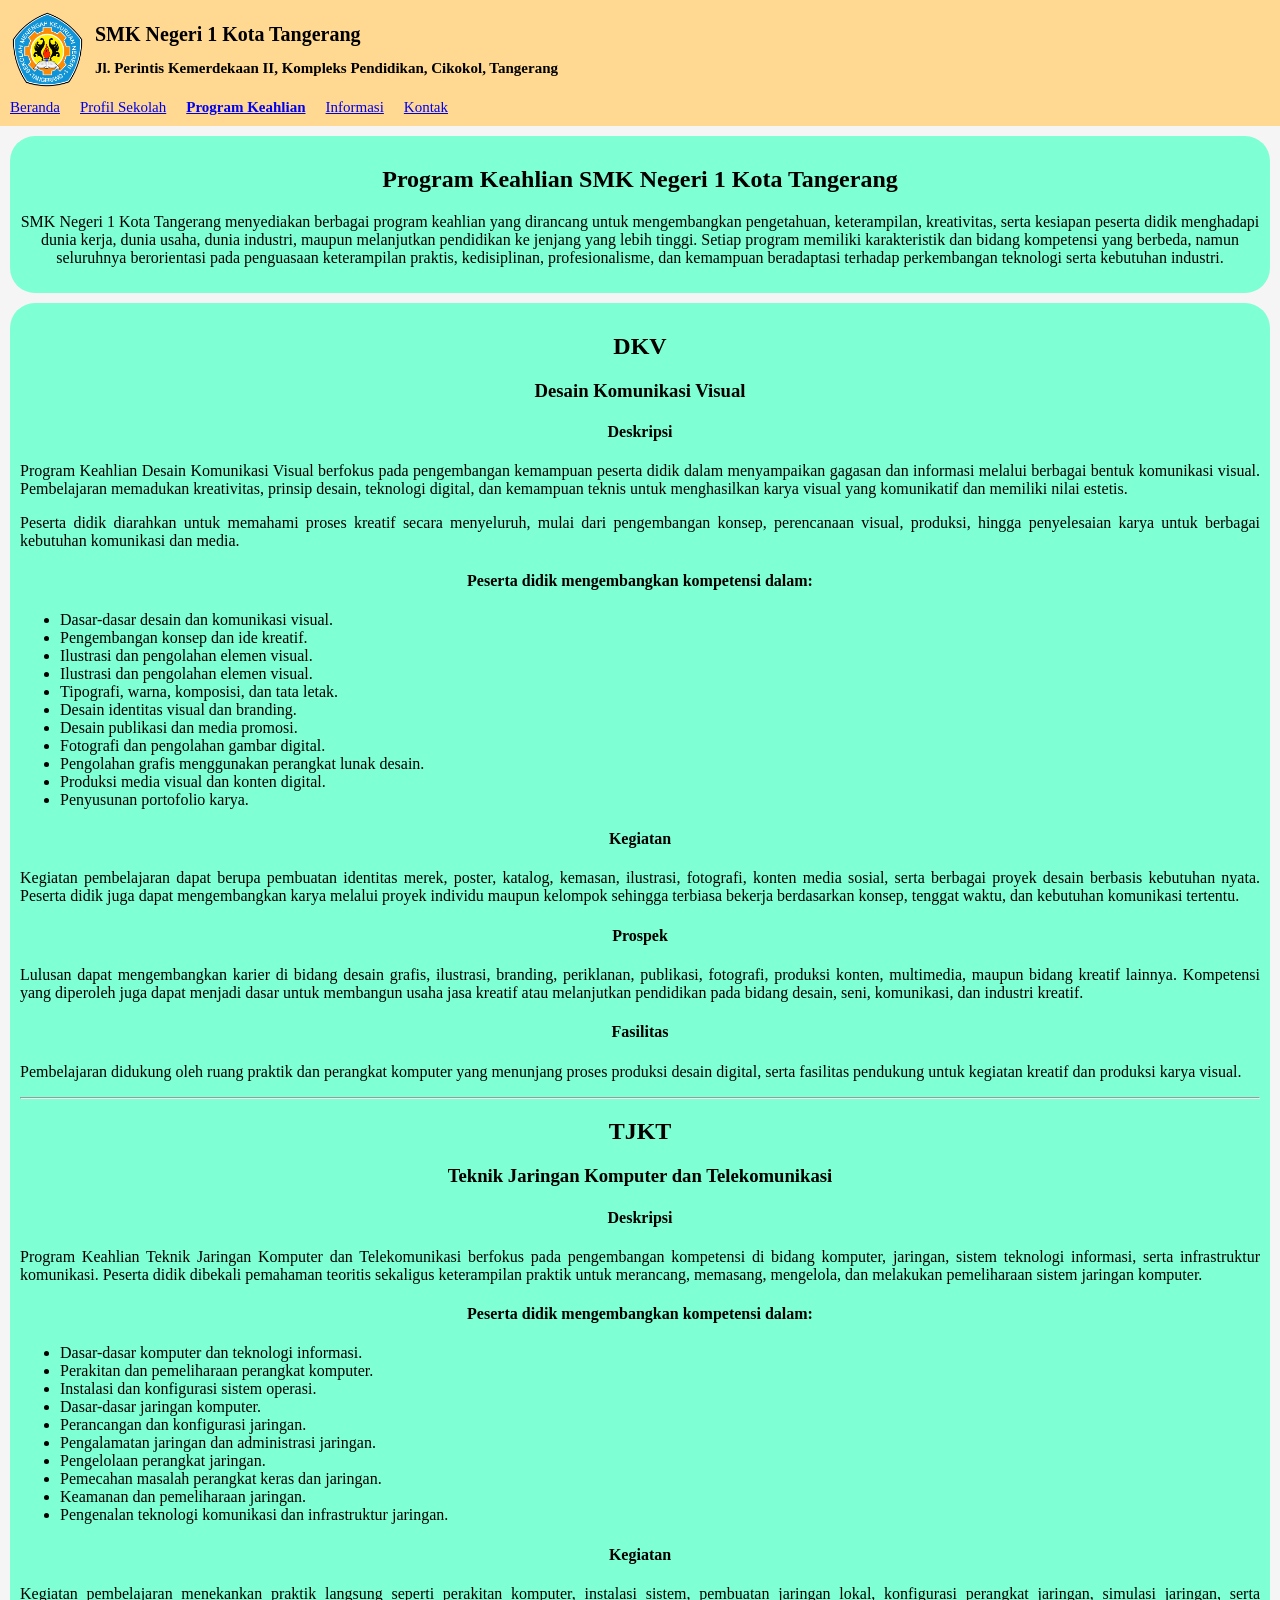
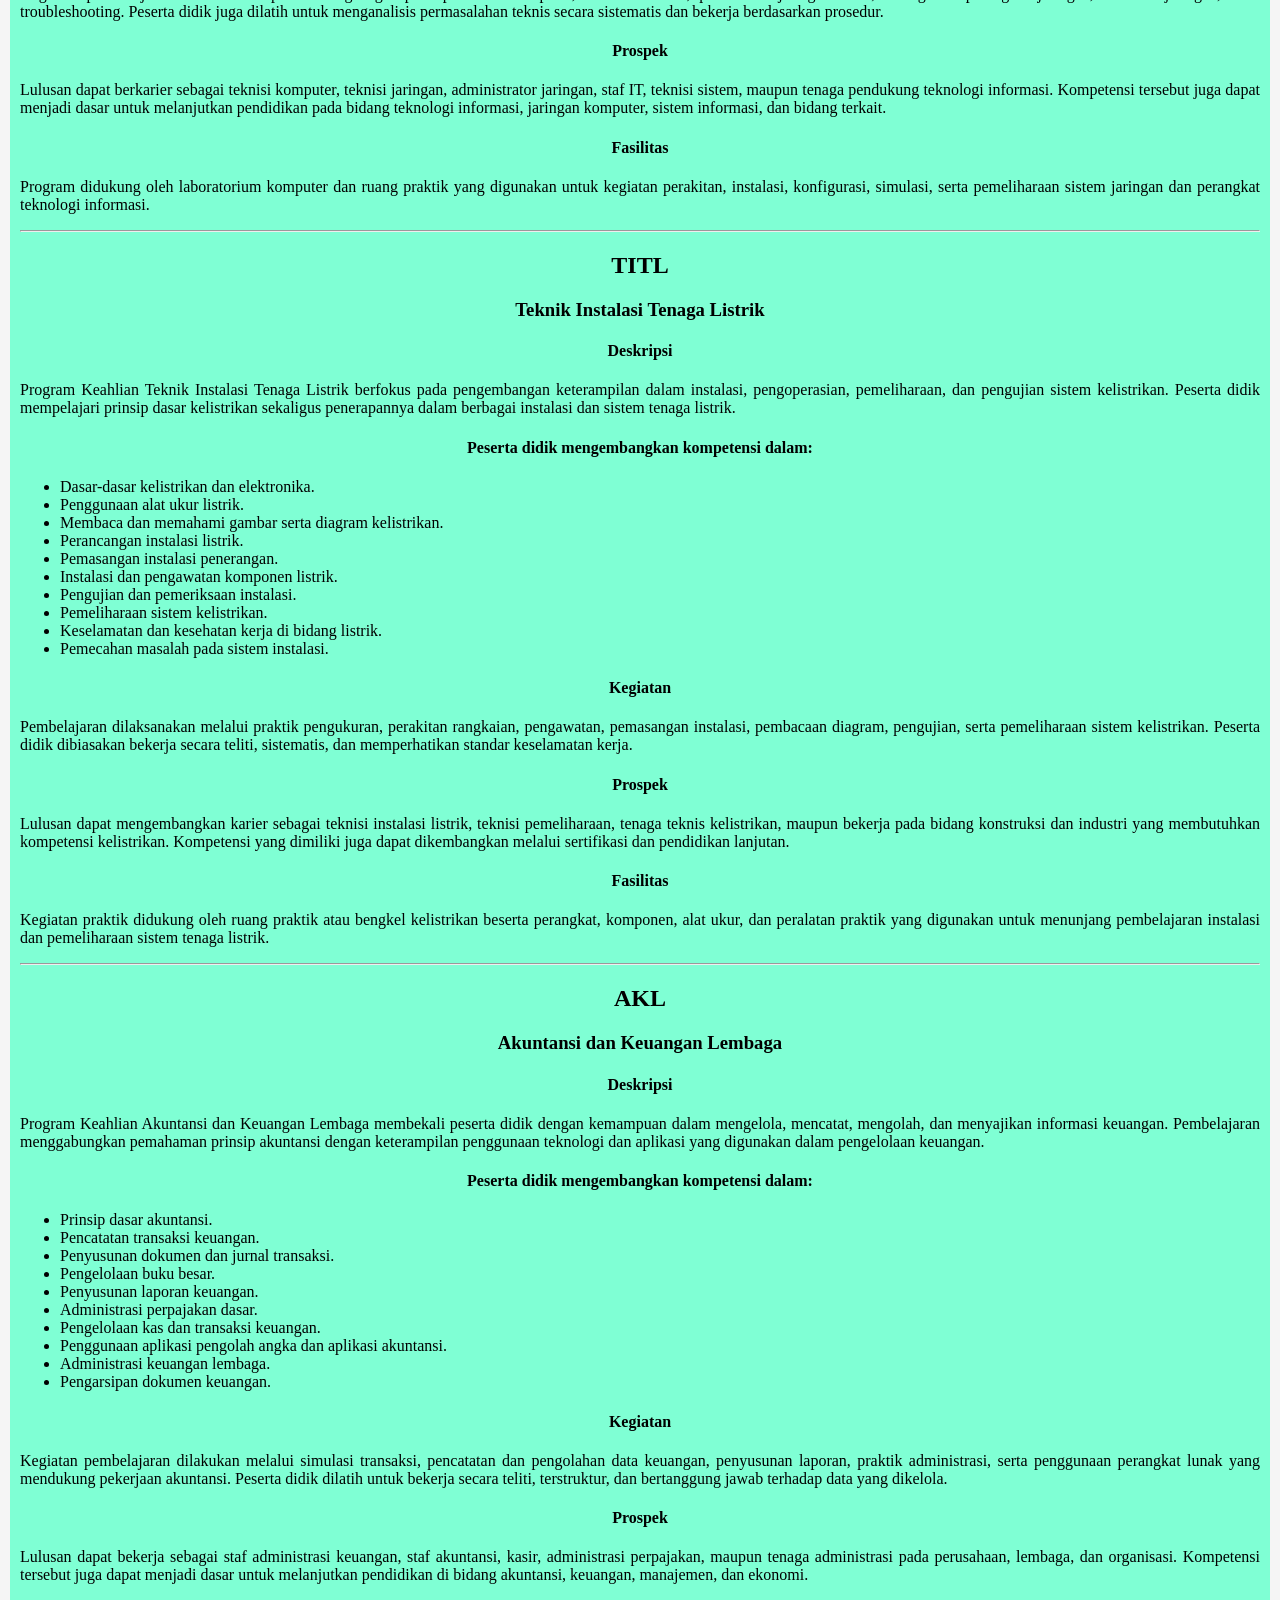
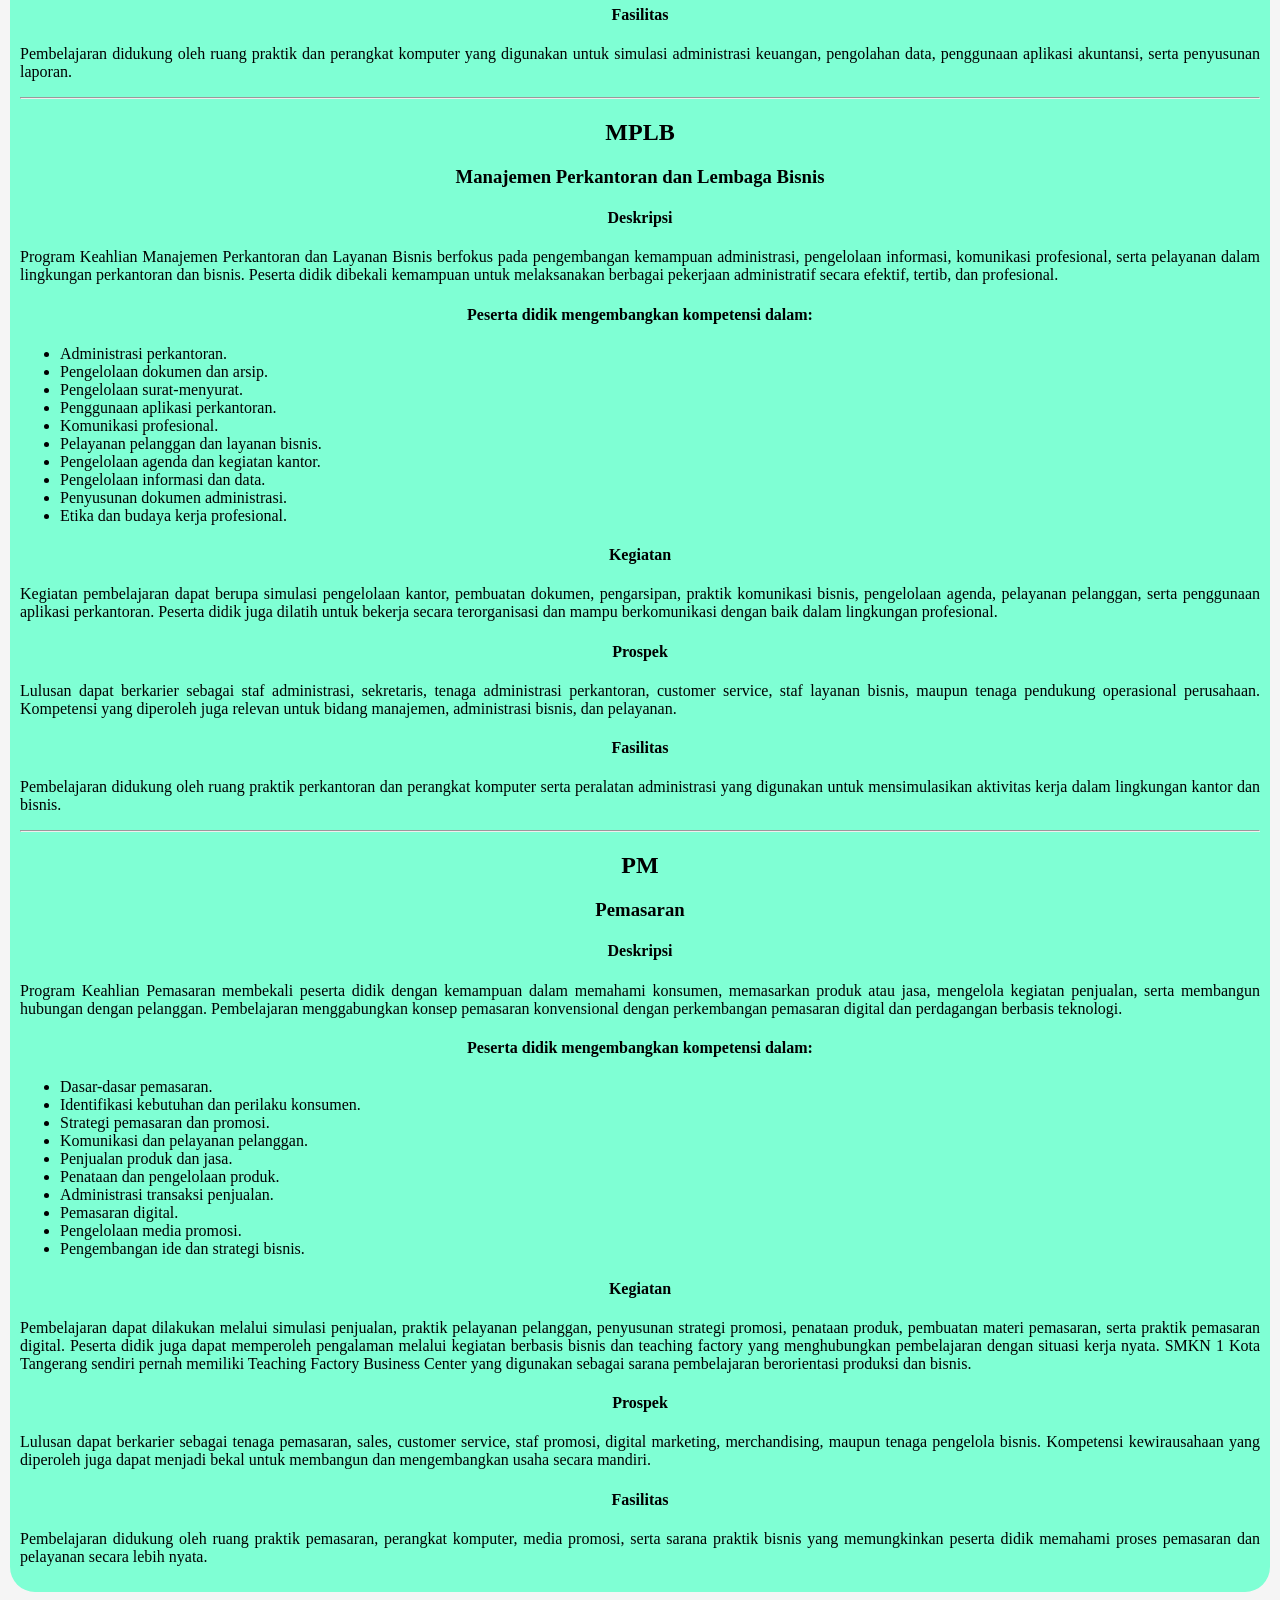
<file: web-sekolah_program-keahlian.html>
<!DOCTYPE html>
<html lang="id">
    <head>
        <meta name="viewport" content="width=device-width, initial-scale=1.0">
        <title>Tugas Web Design</title> 
        <link rel="stylesheet" href="style.css">
    </head>
    <body>
        <header>
            <div class="logodanteks">
                <img src="logo-nesta.png" alt="Logo SMK Negeri 1 Kota Tangerang">
                <div>
                    <h1>SMK Negeri 1 Kota Tangerang</h1>
                    <h2>Jl. Perintis Kemerdekaan II, Kompleks Pendidikan, Cikokol, Tangerang</h2>
                </div>
            </div>
            
            <nav>
                <ul>
                    <li><a href="index.html">Beranda</a></li>
                    <li><a href="web-sekolah_profil-sekolah.html">Profil Sekolah</a></li>
                    <li><a href="web-sekolah_program-keahlian.html"><b>Program Keahlian</b></a></li>
                    <li><a href="web-sekolah_informasi.html">Informasi</a></li>
                    <li><a href="web-sekolah_kontak.html">Kontak</a></li>
                </ul>
            </nav>
        </header>
        
        <section>
            <h2>Program Keahlian SMK Negeri 1 Kota Tangerang</h2>
            <p>SMK Negeri 1 Kota Tangerang menyediakan berbagai program keahlian yang dirancang untuk mengembangkan pengetahuan, keterampilan, kreativitas, serta kesiapan peserta didik menghadapi dunia kerja, dunia usaha, dunia industri, maupun melanjutkan pendidikan ke jenjang yang lebih tinggi. Setiap program memiliki karakteristik dan bidang kompetensi yang berbeda, namun seluruhnya berorientasi pada penguasaan keterampilan praktis, kedisiplinan, profesionalisme, dan kemampuan beradaptasi terhadap perkembangan teknologi serta kebutuhan industri.</p>
        </section>
        <section>
            <article class="program-keahlian">
                <h2 id="dkv">DKV</h2>
                <h3> Desain Komunikasi Visual</h3>
                <h4>Deskripsi</h4>
                <p>Program Keahlian Desain Komunikasi Visual berfokus pada pengembangan kemampuan peserta didik dalam menyampaikan gagasan dan informasi melalui berbagai bentuk komunikasi visual. Pembelajaran memadukan kreativitas, prinsip desain, teknologi digital, dan kemampuan teknis untuk menghasilkan
                    karya visual yang komunikatif dan memiliki nilai estetis.</p>
                <p>Peserta didik diarahkan untuk memahami proses kreatif secara menyeluruh, mulai dari pengembangan konsep, perencanaan visual, produksi, hingga penyelesaian karya untuk berbagai kebutuhan komunikasi dan media.</p>
                <h4>Peserta didik mengembangkan kompetensi dalam:</h4>
                <ul>
                    <li>Dasar-dasar desain dan komunikasi visual.</li>
                    <li>Pengembangan konsep dan ide kreatif.</li>
                    <li>Ilustrasi dan pengolahan elemen visual.</li>
                    <li>Ilustrasi dan pengolahan elemen visual.</li>
                    <li>Tipografi, warna, komposisi, dan tata letak.</li>
                    <li>Desain identitas visual dan branding.</li>
                    <li>Desain publikasi dan media promosi.</li>
                    <li>Fotografi dan pengolahan gambar digital.</li>
                    <li>Pengolahan grafis menggunakan perangkat lunak desain.</li>
                    <li>Produksi media visual dan konten digital.</li>
                    <li>Penyusunan portofolio karya.</li>
                </ul>
                <h4>Kegiatan</h4>
                <p>Kegiatan pembelajaran dapat berupa pembuatan identitas merek, poster, katalog, kemasan, ilustrasi, fotografi, konten media sosial, serta berbagai proyek desain berbasis kebutuhan nyata. Peserta didik juga dapat mengembangkan karya melalui proyek individu maupun kelompok sehingga terbiasa bekerja berdasarkan konsep, tenggat waktu, dan kebutuhan komunikasi tertentu.</p>
                <h4>Prospek</h4>
                <p>Lulusan dapat mengembangkan karier di bidang desain grafis, ilustrasi, branding, periklanan, publikasi, fotografi, produksi konten, multimedia, maupun bidang kreatif lainnya. Kompetensi yang diperoleh juga dapat menjadi dasar untuk membangun usaha jasa kreatif atau melanjutkan pendidikan pada bidang desain, seni, komunikasi, dan industri kreatif.</p>
                <h4>Fasilitas</h4>
                <p>Pembelajaran didukung oleh ruang praktik dan perangkat komputer yang menunjang proses produksi desain digital, serta fasilitas pendukung untuk kegiatan kreatif dan produksi karya visual.</p>
            </article>
            <hr>
            <article class="program-keahlian">
                <h2 id="tjkt">TJKT</h2>
                <h3>Teknik Jaringan Komputer dan Telekomunikasi</h3>
                <h4>Deskripsi</h4>
                <p>Program Keahlian Teknik Jaringan Komputer dan Telekomunikasi berfokus pada pengembangan kompetensi di bidang komputer, jaringan, sistem teknologi informasi, serta infrastruktur komunikasi. Peserta didik dibekali pemahaman teoritis sekaligus keterampilan praktik untuk merancang, memasang, mengelola, dan melakukan pemeliharaan sistem jaringan komputer.</p>
                <h4>Peserta didik mengembangkan kompetensi dalam:</h4>
                <ul>
                    <li>Dasar-dasar komputer dan teknologi informasi.</li>
                    <li>Perakitan dan pemeliharaan perangkat komputer.</li>
                    <li>Instalasi dan konfigurasi sistem operasi.</li>
                    <li>Dasar-dasar jaringan komputer.</li>
                    <li>Perancangan dan konfigurasi jaringan.</li>
                    <li>Pengalamatan jaringan dan administrasi jaringan.</li>
                    <li>Pengelolaan perangkat jaringan.</li>
                    <li>Pemecahan masalah perangkat keras dan jaringan.</li>
                    <li>Keamanan dan pemeliharaan jaringan.</li>
                    <li>Pengenalan teknologi komunikasi dan infrastruktur jaringan.</li>
                </ul>
                <h4>Kegiatan</h4>
                <p>Kegiatan pembelajaran menekankan praktik langsung seperti perakitan komputer, instalasi sistem, pembuatan jaringan lokal, konfigurasi perangkat jaringan, simulasi jaringan, serta troubleshooting. Peserta didik juga dilatih untuk menganalisis permasalahan teknis secara sistematis dan bekerja berdasarkan prosedur.</p>
                <h4>Prospek</h4>
                <p>Lulusan dapat berkarier sebagai teknisi komputer, teknisi jaringan, administrator jaringan, staf IT, teknisi sistem, maupun tenaga pendukung teknologi informasi. Kompetensi tersebut juga dapat menjadi dasar untuk melanjutkan pendidikan pada bidang teknologi informasi, jaringan komputer, sistem informasi, dan bidang terkait.</p>
                <h4>Fasilitas</h4>
                <p>Program didukung oleh laboratorium komputer dan ruang praktik yang digunakan untuk kegiatan perakitan, instalasi, konfigurasi, simulasi, serta pemeliharaan sistem jaringan dan perangkat teknologi informasi.</p>
            </article>
            <hr>
            <article class="program-keahlian">
                <h2>TITL</h2>
                <h3>Teknik Instalasi Tenaga Listrik</h3>
                <h4>Deskripsi</h4>
                <p>Program Keahlian Teknik Instalasi Tenaga Listrik berfokus pada pengembangan keterampilan dalam instalasi, pengoperasian, pemeliharaan, dan pengujian sistem kelistrikan. Peserta didik mempelajari prinsip dasar kelistrikan sekaligus penerapannya dalam berbagai instalasi dan sistem tenaga listrik.</p>
                <h4>Peserta didik mengembangkan kompetensi dalam:</h4>
                <ul>
                    <li>Dasar-dasar kelistrikan dan elektronika.</li>
                    <li>Penggunaan alat ukur listrik.</li>
                    <li>Membaca dan memahami gambar serta diagram kelistrikan.</li>
                    <li>Perancangan instalasi listrik.</li>
                    <li>Pemasangan instalasi penerangan.</li>
                    <li>Instalasi dan pengawatan komponen listrik.</li>
                    <li>Pengujian dan pemeriksaan instalasi.</li>
                    <li>Pemeliharaan sistem kelistrikan.</li>
                    <li>Keselamatan dan kesehatan kerja di bidang listrik.</li>
                    <li>Pemecahan masalah pada sistem instalasi.</li>
                </ul>
                <h4>Kegiatan</h4>
                <p>Pembelajaran dilaksanakan melalui praktik pengukuran, perakitan rangkaian, pengawatan, pemasangan instalasi, pembacaan diagram, pengujian, serta pemeliharaan sistem kelistrikan. Peserta didik dibiasakan bekerja secara teliti, sistematis, dan memperhatikan standar keselamatan kerja.</p>
                <h4>Prospek</h4>
                <p>Lulusan dapat mengembangkan karier sebagai teknisi instalasi listrik, teknisi pemeliharaan, tenaga teknis kelistrikan, maupun bekerja pada bidang konstruksi dan industri yang membutuhkan kompetensi kelistrikan. Kompetensi yang dimiliki juga dapat dikembangkan melalui sertifikasi dan pendidikan lanjutan.</p>
                <h4>Fasilitas</h4>
                <p>Kegiatan praktik didukung oleh ruang praktik atau bengkel kelistrikan beserta perangkat, komponen, alat ukur, dan peralatan praktik yang digunakan untuk menunjang pembelajaran instalasi dan pemeliharaan sistem tenaga listrik.</p>
            </article>
            <hr>
            <article class="program-keahlian">
                <h2>AKL</h2>
                <h3>Akuntansi dan Keuangan Lembaga</h3>
                <h4>Deskripsi</h4>
                <p>Program Keahlian Akuntansi dan Keuangan Lembaga membekali peserta didik dengan kemampuan dalam mengelola, mencatat, mengolah, dan menyajikan informasi keuangan. Pembelajaran menggabungkan pemahaman prinsip akuntansi dengan keterampilan penggunaan teknologi dan aplikasi yang digunakan dalam pengelolaan keuangan.</p>
                <h4>Peserta didik mengembangkan kompetensi dalam:</h4>
                <ul>
                    <li>Prinsip dasar akuntansi.</li>
                    <li>Pencatatan transaksi keuangan.</li>
                    <li>Penyusunan dokumen dan jurnal transaksi.</li>
                    <li>Pengelolaan buku besar.</li>
                    <li>Penyusunan laporan keuangan.</li>
                    <li>Administrasi perpajakan dasar.</li>
                    <li>Pengelolaan kas dan transaksi keuangan.</li>
                    <li>Penggunaan aplikasi pengolah angka dan aplikasi akuntansi.</li>
                    <li>Administrasi keuangan lembaga.</li>
                    <li>Pengarsipan dokumen keuangan.</li>
                </ul>
                <h4>Kegiatan</h4>
                <p>Kegiatan pembelajaran dilakukan melalui simulasi transaksi, pencatatan dan pengolahan data keuangan, penyusunan laporan, praktik administrasi, serta penggunaan perangkat lunak yang mendukung pekerjaan akuntansi. Peserta didik dilatih untuk bekerja secara teliti, terstruktur, dan bertanggung jawab terhadap data yang dikelola.</p>
                <h4>Prospek</h4>
                <p>Lulusan dapat bekerja sebagai staf administrasi keuangan, staf akuntansi, kasir, administrasi perpajakan, maupun tenaga administrasi pada perusahaan, lembaga, dan organisasi. Kompetensi tersebut juga dapat menjadi dasar untuk melanjutkan pendidikan di bidang akuntansi, keuangan, manajemen, dan ekonomi.</p>
                <h4>Fasilitas</h4>
                <p>Pembelajaran didukung oleh ruang praktik dan perangkat komputer yang digunakan untuk simulasi administrasi keuangan, pengolahan data, penggunaan aplikasi akuntansi, serta penyusunan laporan.</p>
            </article>
            <hr>
            <article class="program-keahlian">
                <h2>MPLB</h2>
                <h3>Manajemen Perkantoran dan Lembaga Bisnis</h3>
                <h4>Deskripsi</h4>
                <p>Program Keahlian Manajemen Perkantoran dan Layanan Bisnis berfokus pada pengembangan kemampuan administrasi, pengelolaan informasi, komunikasi profesional, serta pelayanan dalam lingkungan perkantoran dan bisnis. Peserta didik dibekali kemampuan untuk melaksanakan berbagai pekerjaan administratif secara efektif, tertib, dan profesional.</p>
                <h4>Peserta didik mengembangkan kompetensi dalam:</h4>
                <ul>
                    <li>Administrasi perkantoran.</li>
                    <li>Pengelolaan dokumen dan arsip.</li>
                    <li>Pengelolaan surat-menyurat.</li>
                    <li>Penggunaan aplikasi perkantoran.</li>
                    <li>Komunikasi profesional.</li>
                    <li>Pelayanan pelanggan dan layanan bisnis.</li>
                    <li>Pengelolaan agenda dan kegiatan kantor.</li>
                    <li>Pengelolaan informasi dan data.</li>
                    <li>Penyusunan dokumen administrasi.</li>
                    <li>Etika dan budaya kerja profesional.</li>
                </ul>
                <h4>Kegiatan</h4>
                <p>Kegiatan pembelajaran dapat berupa simulasi pengelolaan kantor, pembuatan dokumen, pengarsipan, praktik komunikasi bisnis, pengelolaan agenda, pelayanan pelanggan, serta penggunaan aplikasi perkantoran. Peserta didik juga dilatih untuk bekerja secara terorganisasi dan mampu berkomunikasi dengan baik dalam lingkungan profesional.</p>
                <h4>Prospek</h4>
                <p>Lulusan dapat berkarier sebagai staf administrasi, sekretaris, tenaga administrasi perkantoran, customer service, staf layanan bisnis, maupun tenaga pendukung operasional perusahaan. Kompetensi yang diperoleh juga relevan untuk bidang manajemen, administrasi bisnis, dan pelayanan.</p>
                <h4>Fasilitas</h4>
                <p>Pembelajaran didukung oleh ruang praktik perkantoran dan perangkat komputer serta peralatan administrasi yang digunakan untuk mensimulasikan aktivitas kerja dalam lingkungan kantor dan bisnis.</p>
            </article>
            <hr>
            <article class="program-keahlian">
                <h2>PM</h2>
                <h3>Pemasaran</h3>
                <h4>Deskripsi</h4>
                <p>Program Keahlian Pemasaran membekali peserta didik dengan kemampuan dalam memahami konsumen, memasarkan produk atau jasa, mengelola kegiatan penjualan, serta membangun hubungan dengan pelanggan. Pembelajaran menggabungkan konsep pemasaran konvensional dengan perkembangan pemasaran digital dan perdagangan berbasis teknologi.</p>
                <h4>Peserta didik mengembangkan kompetensi dalam:</h4>
                <ul>
                    <li>Dasar-dasar pemasaran.</li>
                    <li>Identifikasi kebutuhan dan perilaku konsumen.</li>
                    <li>Strategi pemasaran dan promosi.</li>
                    <li>Komunikasi dan pelayanan pelanggan.</li>
                    <li>Penjualan produk dan jasa.</li>
                    <li>Penataan dan pengelolaan produk.</li>
                    <li>Administrasi transaksi penjualan.</li>
                    <li>Pemasaran digital.</li>
                    <li>Pengelolaan media promosi.</li>
                    <li>Pengembangan ide dan strategi bisnis.</li>
                </ul>
                <h4>Kegiatan</h4>
                <p>Pembelajaran dapat dilakukan melalui simulasi penjualan, praktik pelayanan pelanggan, penyusunan strategi promosi, penataan produk, pembuatan materi pemasaran, serta praktik pemasaran digital. Peserta didik juga dapat memperoleh pengalaman melalui kegiatan berbasis bisnis dan teaching factory yang menghubungkan pembelajaran dengan situasi kerja nyata. SMKN 1 Kota Tangerang sendiri pernah memiliki Teaching Factory Business Center yang digunakan sebagai sarana pembelajaran berorientasi produksi dan bisnis.</p>
                <h4>Prospek</h4>
                <p>Lulusan dapat berkarier sebagai tenaga pemasaran, sales, customer service, staf promosi, digital marketing, merchandising, maupun tenaga pengelola bisnis. Kompetensi kewirausahaan yang diperoleh juga dapat menjadi bekal untuk membangun dan mengembangkan usaha secara mandiri.</p>
                <h4>Fasilitas</h4>
                <p>Pembelajaran didukung oleh ruang praktik pemasaran, perangkat komputer, media promosi, serta sarana praktik bisnis yang memungkinkan peserta didik memahami proses pemasaran dan pelayanan secara lebih nyata.</p>
            </article>
        </section>
    </body>
</html>
</file>
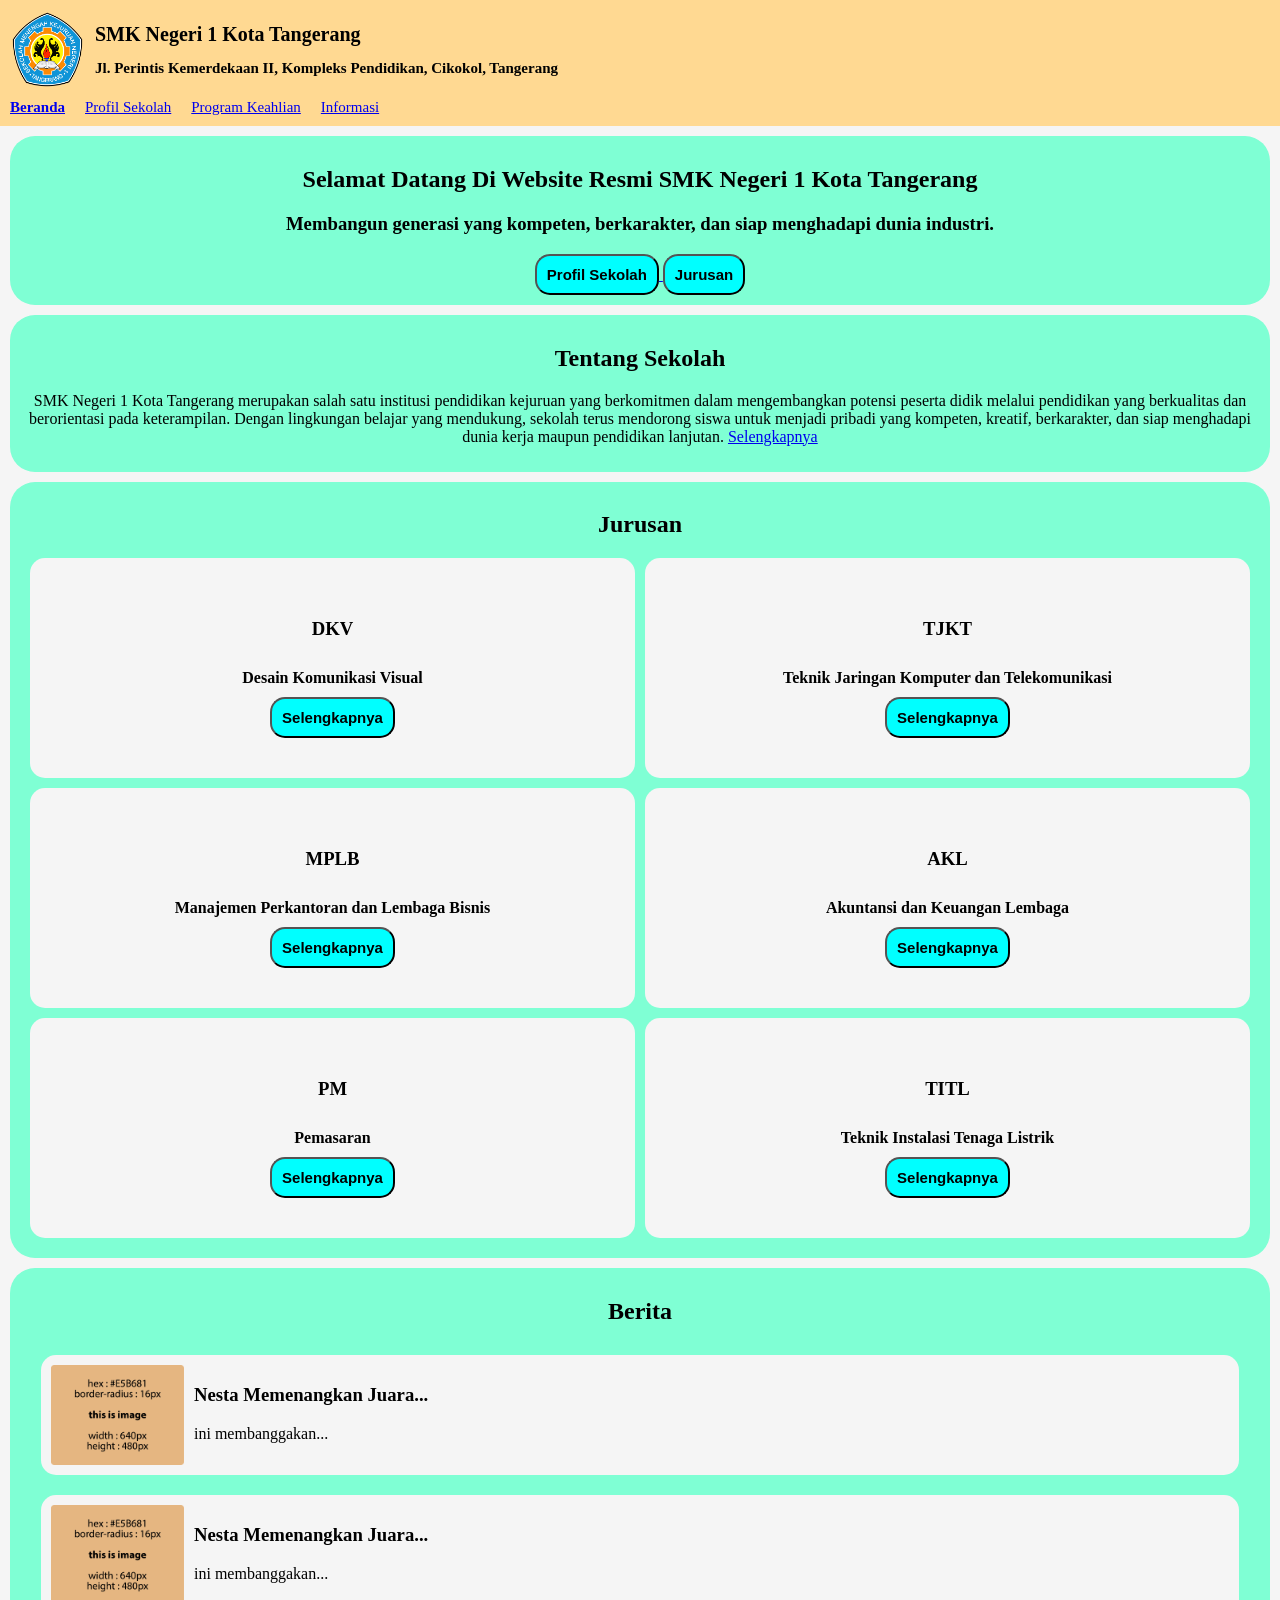
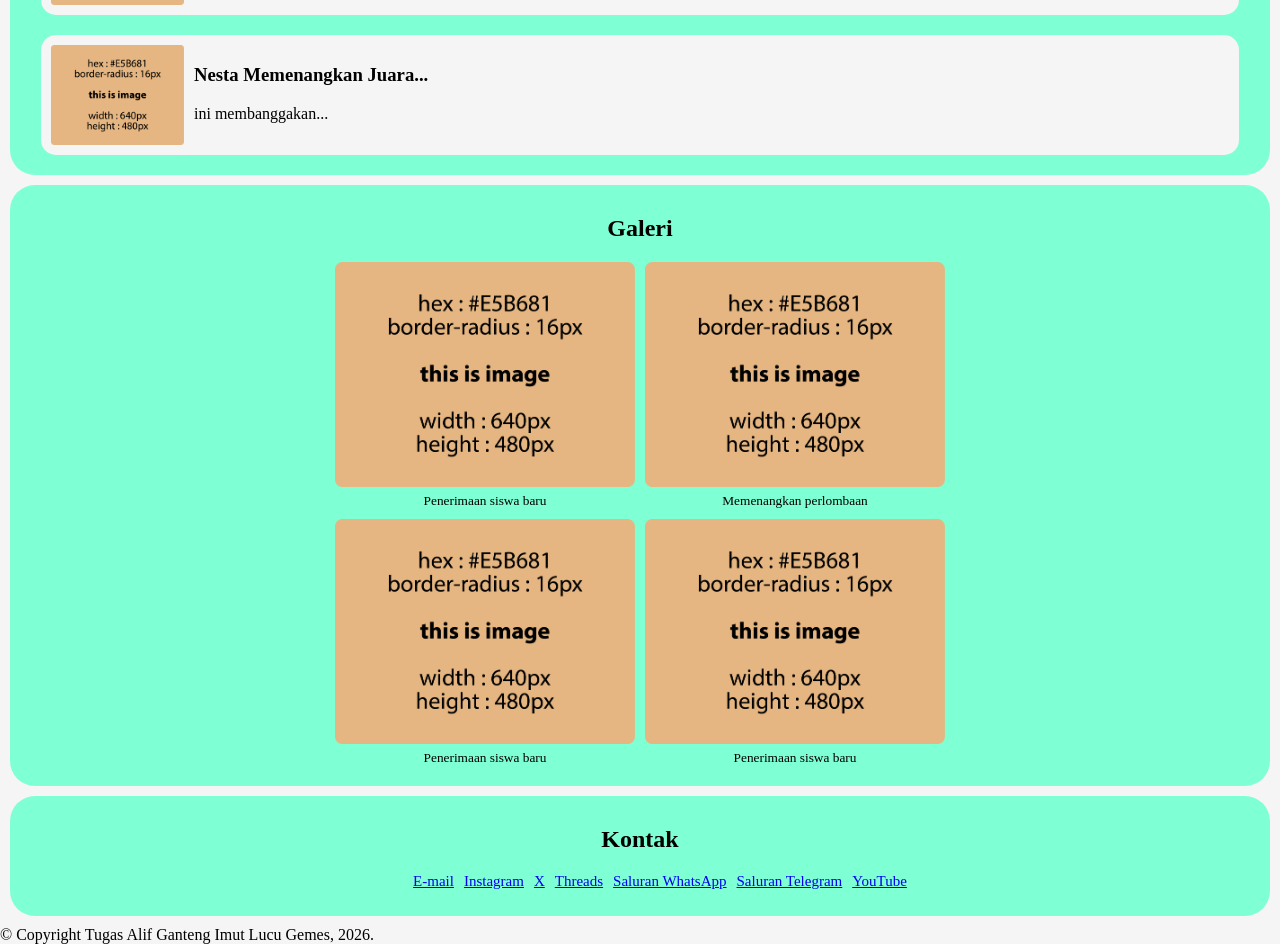
<file: tugas-webdesign/web-sekolah_home.html>
<!DOCTYPE html>
<html lang="id">
    <head>
        <meta name="viewport" content="width=device-width, initial-scale=1.0">
        <title>Tugas Web Design</title> 
        <link rel="stylesheet" href="style.css">
    </head>
    <body>
        <header>
            <div class="logodanteks">
                <img src="logo-nesta.png" alt="Logo SMK Negeri 1 Kota Tangerang">
                <div>
                    <h1>SMK Negeri 1 Kota Tangerang</h1>
                    <h2>Jl. Perintis Kemerdekaan II, Kompleks Pendidikan, Cikokol, Tangerang</h2>
                </div>
            </div>

            <nav>
                <ul>
                    <li><a href="web-sekolah_home.html"><b>Beranda</b></a></li>
                    <li><a href="web-sekolah_profil-sekolah.html">Profil Sekolah</a></li>
                    <li><a href="web-sekolah_program-keahlian.html">Program Keahlian</a></li>
                    <li><a href="web-sekolah_informasi.html">Informasi</a></li>
                </ul>
            </nav>
        </header>
        <section>
        <!--hero section-->
            <h1>Selamat Datang Di Website Resmi SMK Negeri 1 Kota Tangerang</h1>
            <h3>Membangun generasi yang kompeten, berkarakter, dan siap menghadapi dunia industri.</h3>
        <a href="web-sekolah_profil-sekolah.html">
            <button>Profil Sekolah</button>
        </a>
            <a href="web-sekolah_program-keahlian.html"><button>Jurusan</button></a>
        </section>
        
        <section> <!--tentang section-->
            <h2>Tentang Sekolah</h2>
            <p>SMK Negeri 1 Kota Tangerang merupakan salah satu institusi pendidikan kejuruan yang berkomitmen
                dalam mengembangkan potensi peserta didik melalui pendidikan yang berkualitas dan berorientasi pada keterampilan.
                Dengan lingkungan belajar yang mendukung, sekolah terus mendorong siswa untuk menjadi pribadi yang kompeten,
                kreatif, berkarakter, dan siap menghadapi dunia kerja maupun pendidikan lanjutan. <a href="#">Selengkapnya</a>
            </p>
        </section>
        
        <section class="jurusan"> <!--jurusan section-->
            <h2>Jurusan</h2>
            <div>
                <article> <!--jurusan dkv-->
                    <h3>DKV</h3>
                    <h4>Desain Komunikasi Visual</h4>
                    <a href="web-sekolah_program-keahlian.html"#dkv>
                        <button>Selengkapnya</button>
                    </a>
                </article>
                <article> <!--jurusan tjkt-->
                    <h3>TJKT</h3>
                    <h4>Teknik Jaringan Komputer dan Telekomunikasi</h4>
                    <a href="web-sekolah_program-keahlian.html"#tjkt><button>Selengkapnya</button></a>
                </article>
            </div>
            <div>
                <article> <!--jurusan mplb-->
                    <h3>MPLB</h3>
                    <h4>Manajemen Perkantoran dan Lembaga Bisnis</h4>
                    <button>Selengkapnya</button>
                </article>
                <article> <!--jurusan AKL-->
                    <h3>AKL</h3>
                    <h4>Akuntansi dan Keuangan Lembaga</h4>
                    <button>Selengkapnya</button>
                </article>
            </div>
            <div>
                <article> <!--jurusan AKL-->
                    <h3>PM</h3>
                    <h4>Pemasaran</h4>
                    <button>Selengkapnya</button>
                </article>
                <article> <!--jurusan AKL-->
                    <h3>TITL</h3>
                    <h4>Teknik Instalasi Tenaga Listrik</h4>
                    <button>Selengkapnya</button>
                </article>
            </div>
        </section>
        
        <section class="berita"> <!--berita section-->
            <h2>Berita </h2>
            <article>
                <img src="thisisimage.png">
                <div>
                    <h3>Nesta Memenangkan Juara...</h3>
                    <p>ini membanggakan...</p>
                </div>
            </article>
            
            <article>
                <img src="thisisimage.png">
                <div>
                    <h3>Nesta Memenangkan Juara...</h3>
                    <p>ini membanggakan...</p>
                </div>
            </article>
            <article>
                <img src="thisisimage.png">
                <div>
                    <h3>Nesta Memenangkan Juara...</h3>
                    <p>ini membanggakan...</p>
                </div>
            </article>
        </section>
        
        <section class="galeri"> <!--galeri section-->
            <h2>Galeri</h2>
            <div>
                <article>
                    <img src="thisisimage.png">
                    <p><small>Penerimaan siswa baru</small></p>
                </article>
                <article>
                    <img src="thisisimage.png">
                    <p><small>Memenangkan perlombaan</small></p>
                </article>
            </div>
            <div>
            <article>
                    <img src="thisisimage.png">
                    <p><small>Penerimaan siswa baru</small></p>
            </article>
                <article>
                    <img src="thisisimage.png">
                    <p><small>Penerimaan siswa baru</small></p>
            </article>
            </div>
        </section>
        
        <section class="kontak">
            <article>
                <h2>Kontak</h2>
                <ul>
                    <li><a href="#">E-mail</a></li>
                    <li><a href="#">Instagram</a></li>
                    <li><a href="#">X</a></li>
                    <li><a href="#">Threads</a></li>
                    <li><a href="#">Saluran WhatsApp</a></li>
                    <li><a href="#">Saluran Telegram</a></li>
                    <li><a href="#">YouTube</a></li>
                </ul>
            </article>
        </section>
        
        <footer>
            © Copyright Tugas Alif Ganteng Imut Lucu Gemes, 2026.
        </footer>
    </body>
</html>
</file>
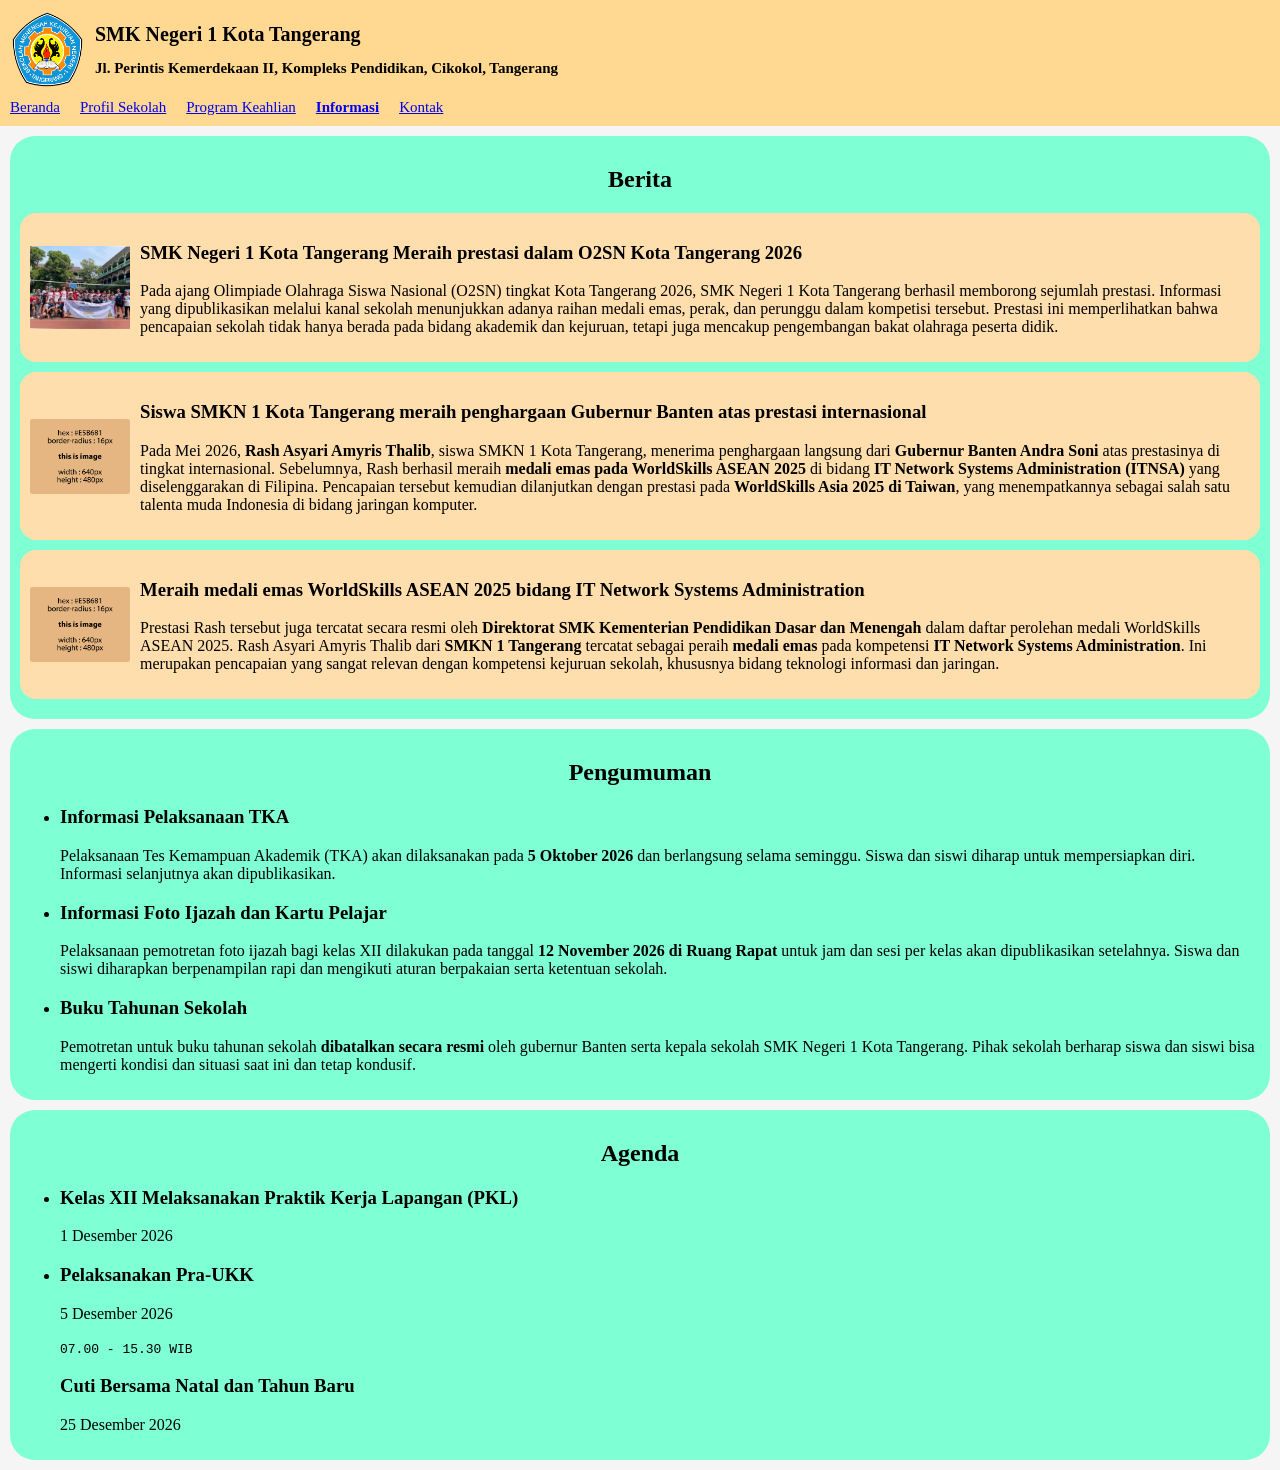
<file: tugas-webdesign/web-sekolah_informasi.html>
<!DOCTYPE html>
<html lang="id">
    <head>
        <meta name="viewport" content="width=device-width, initial-scale=1.0">
        <title>Tugas Web Design</title> 
        <link rel="stylesheet" href="style.css">
    </head>
    <body>
        <header>
            <div class="logodanteks">
                <img src="logo-nesta.png" alt="Logo SMK Negeri 1 Kota Tangerang">
                <div>
                    <h1>SMK Negeri 1 Kota Tangerang</h1>
                    <h2>Jl. Perintis Kemerdekaan II, Kompleks Pendidikan, Cikokol, Tangerang</h2>
                </div>
            </div>

            <nav>
                <ul>
                    <li><a href="web-sekolah_home.html">Beranda</a></li>
                    <li><a href="web-sekolah_profil-sekolah.html">Profil Sekolah</a></li>
                    <li><a href="web-sekolah_program-keahlian.html">Program Keahlian</a></li>
                    <li><a href="web-sekolah_informasi.html"><b>Informasi</b></a></li>
                    <li><a href="web-sekolah_kontak.html">Kontak</a></li>
                </ul>
            </nav>
        </header>
        <section class="informasi_berita">
            <h2>Berita</h2>
            <article>
                <img src="informasi_o2sn-2026.jpg">
                <div>
                    <h3>SMK Negeri 1 Kota Tangerang Meraih prestasi dalam O2SN Kota Tangerang 2026</h3>
                    <p>Pada ajang Olimpiade Olahraga Siswa Nasional (O2SN) tingkat Kota Tangerang 2026, SMK Negeri 1 Kota Tangerang berhasil memborong sejumlah prestasi. Informasi yang dipublikasikan melalui kanal sekolah menunjukkan adanya raihan medali emas, perak, dan perunggu dalam kompetisi tersebut. Prestasi ini memperlihatkan bahwa pencapaian sekolah tidak hanya berada pada bidang akademik dan kejuruan, tetapi juga mencakup pengembangan bakat olahraga peserta didik.</p>
                </div>
            </article>
            <article>
                <img src="thisisimage.png">
                <div>
                    <h3>Siswa SMKN 1 Kota Tangerang meraih penghargaan Gubernur Banten atas prestasi internasional</h3>
                    <p>Pada Mei 2026, <strong data-start="1029" data-end="1058">Rash Asyari Amyris Thalib</strong>, siswa SMKN 1 Kota Tangerang, menerima penghargaan langsung dari <strong data-start="1124" data-end="1154">Gubernur Banten Andra Soni</strong> atas prestasinya di tingkat internasional. Sebelumnya, Rash berhasil meraih <strong data-start="1231" data-end="1274">medali emas pada WorldSkills ASEAN 2025</strong> di bidang <strong data-start="1285" data-end="1330">IT Network Systems Administration (ITNSA)</strong> yang diselenggarakan di Filipina. Pencapaian tersebut kemudian dilanjutkan dengan prestasi pada <strong data-start="1427" data-end="1462">WorldSkills Asia 2025 di Taiwan</strong>, yang menempatkannya sebagai salah satu talenta muda Indonesia di bidang jaringan komputer.</p>
                </div>
            </article>
            <article>
                <img src="thisisimage.png">
                <div>
                    <h3>Meraih medali emas WorldSkills ASEAN 2025 bidang IT Network Systems Administration</h3>
                    <p>Prestasi Rash tersebut juga tercatat secara resmi oleh <strong data-start="1029" data-end="1058">Direktorat SMK Kementerian Pendidikan Dasar dan Menengah</strong> dalam daftar perolehan medali WorldSkills ASEAN 2025. Rash Asyari Amyris Thalib dari <strong data-start="1124" data-end="1154">SMKN 1 Tangerang</strong> tercatat sebagai peraih <strong data-start="1231" data-end="1274">medali emas</strong> pada kompetensi <strong data-start="1285" data-end="1330">IT Network Systems Administration</strong>. Ini merupakan pencapaian yang sangat relevan dengan kompetensi kejuruan sekolah, khususnya bidang teknologi informasi dan jaringan.&nbsp;</p>
                </div>
            </article>
        </section>
        <section class="informasi_pengumuman">
            <h2>Pengumuman</h2>
            <div>
                <ul>
                    <li>
                        <h3>Informasi Pelaksanaan TKA</h3>
                        <p>Pelaksanaan Tes Kemampuan Akademik (TKA) akan dilaksanakan pada <b>5 Oktober 2026</b> dan berlangsung selama seminggu. 
                        Siswa dan siswi diharap untuk mempersiapkan diri. Informasi selanjutnya akan dipublikasikan.</p>
                    </li>
                    <li>
                        <h3>Informasi Foto Ijazah dan Kartu Pelajar</h3>
                        <p>Pelaksanaan pemotretan foto ijazah bagi kelas XII dilakukan pada tanggal <b>12 November 2026 di Ruang Rapat</b> untuk jam dan sesi per kelas akan dipublikasikan setelahnya.
                        Siswa dan siswi diharapkan berpenampilan rapi dan mengikuti aturan berpakaian serta ketentuan sekolah.</p>
                    </li>
                    <li>
                        <h3>Buku Tahunan Sekolah</h3>
                        <p>Pemotretan untuk buku tahunan sekolah <b>dibatalkan secara resmi</b> oleh gubernur Banten serta kepala sekolah SMK Negeri 1 Kota Tangerang. Pihak sekolah berharap siswa dan siswi bisa mengerti kondisi dan situasi
                        saat ini dan tetap kondusif.</p>
                    </li>
                </ul>
            </div>
        </section>
        <section class="informasi_agenda">
            <h2>Agenda</h2>
            <div>
                <ul>
                    <li>
                        <h3>Kelas XII Melaksanakan Praktik Kerja Lapangan (PKL)</h3>
                        <p>1 Desember 2026</p>
                    </li>
                    <li>
                        <h3>Pelaksanakan Pra-UKK</h3>
                        <p>5 Desember 2026</p>
                        <p><samp>07.00 - 15.30 WIB</samp></p>
                    </li>
                    <h3>Cuti Bersama Natal dan Tahun Baru</h3>
                    <p>25 Desember 2026</p>
                </ul>
            </div>
        </section>
    </body>
</html>
</file>
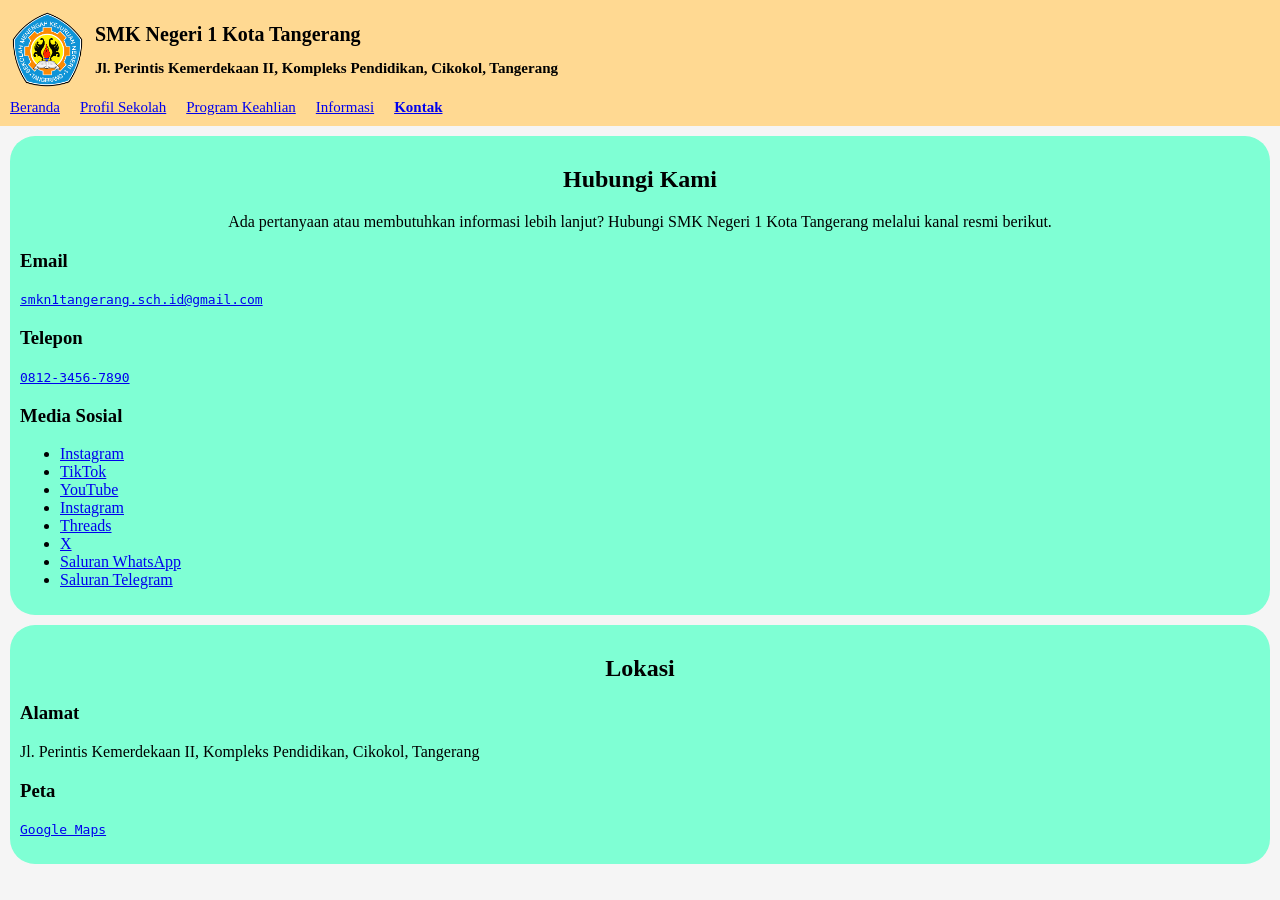
<file: tugas-webdesign/web-sekolah_kontak.html>
<!DOCTYPE html>
<html lang="id">
    <head>
        <meta name="viewport" content="width=device-width, initial-scale=1.0">
        <title>Tugas Web Design</title> 
        <link rel="stylesheet" href="style.css">
    </head>
    <body>
        <header>
            <div class="logodanteks">
                <img src="logo-nesta.png" alt="Logo SMK Negeri 1 Kota Tangerang">
                <div>
                    <h1>SMK Negeri 1 Kota Tangerang</h1>
                    <h2>Jl. Perintis Kemerdekaan II, Kompleks Pendidikan, Cikokol, Tangerang</h2>
                </div>
            </div>

            <nav>
                <ul>
                    <li><a href="web-sekolah_home.html">Beranda</a></li>
                    <li><a href="web-sekolah_profil-sekolah.html">Profil Sekolah</a></li>
                    <li><a href="web-sekolah_program-keahlian.html">Program Keahlian</a></li>
                    <li><a href="web-sekolah_informasi.html">Informasi</a></li>
                    <li><a href="web-sekolah_kontak.html"><b>Kontak</b></a></li>                    
                </ul>
            </nav>
        </header>
        
        <section class="kontak_hubungikami">
            <article>
                <h2>Hubungi Kami</h2>
                <p>Ada pertanyaan atau membutuhkan informasi lebih lanjut? Hubungi SMK Negeri 1 Kota Tangerang melalui kanal resmi berikut.</p>
                <div>
                    <h3>Email</h3>
                    <a href="#"><p><samp>smkn1tangerang.sch.id@gmail.com</samp></p></a>
                    <h3>Telepon</h3>
                    <a href="#"><p><samp>0812-3456-7890</samp></p></a>
                    <h3>Media Sosial</h3>
                    <ul>
                        <li><a href="#">Instagram</a></li>
                        <li><a href="#">TikTok</a></li>
                        <li><a href="#">YouTube</a></li>
                        <li><a href="#">Instagram</a></li>
                        <li><a href="#">Threads</a></li>
                        <li><a href="#">X</a></li>
                        <li><a href="#">Saluran WhatsApp</a></li>
                        <li><a href="#">Saluran Telegram</a></li>
                    </ul>
                </div>
            </article>
        </section>
        <section class="kontak_lokasi">
            <article>
                <h2>Lokasi</h2>
                <div>
                <h3>Alamat</h3>
                <p>Jl. Perintis Kemerdekaan II, Kompleks Pendidikan, Cikokol, Tangerang</p>
                <h3>Peta</h3>
                <p><samp><a href="maps.google.com">Google Maps</a></samp></p>
                </div>
            </article>
        </section>
    </body>
</html>
</file>
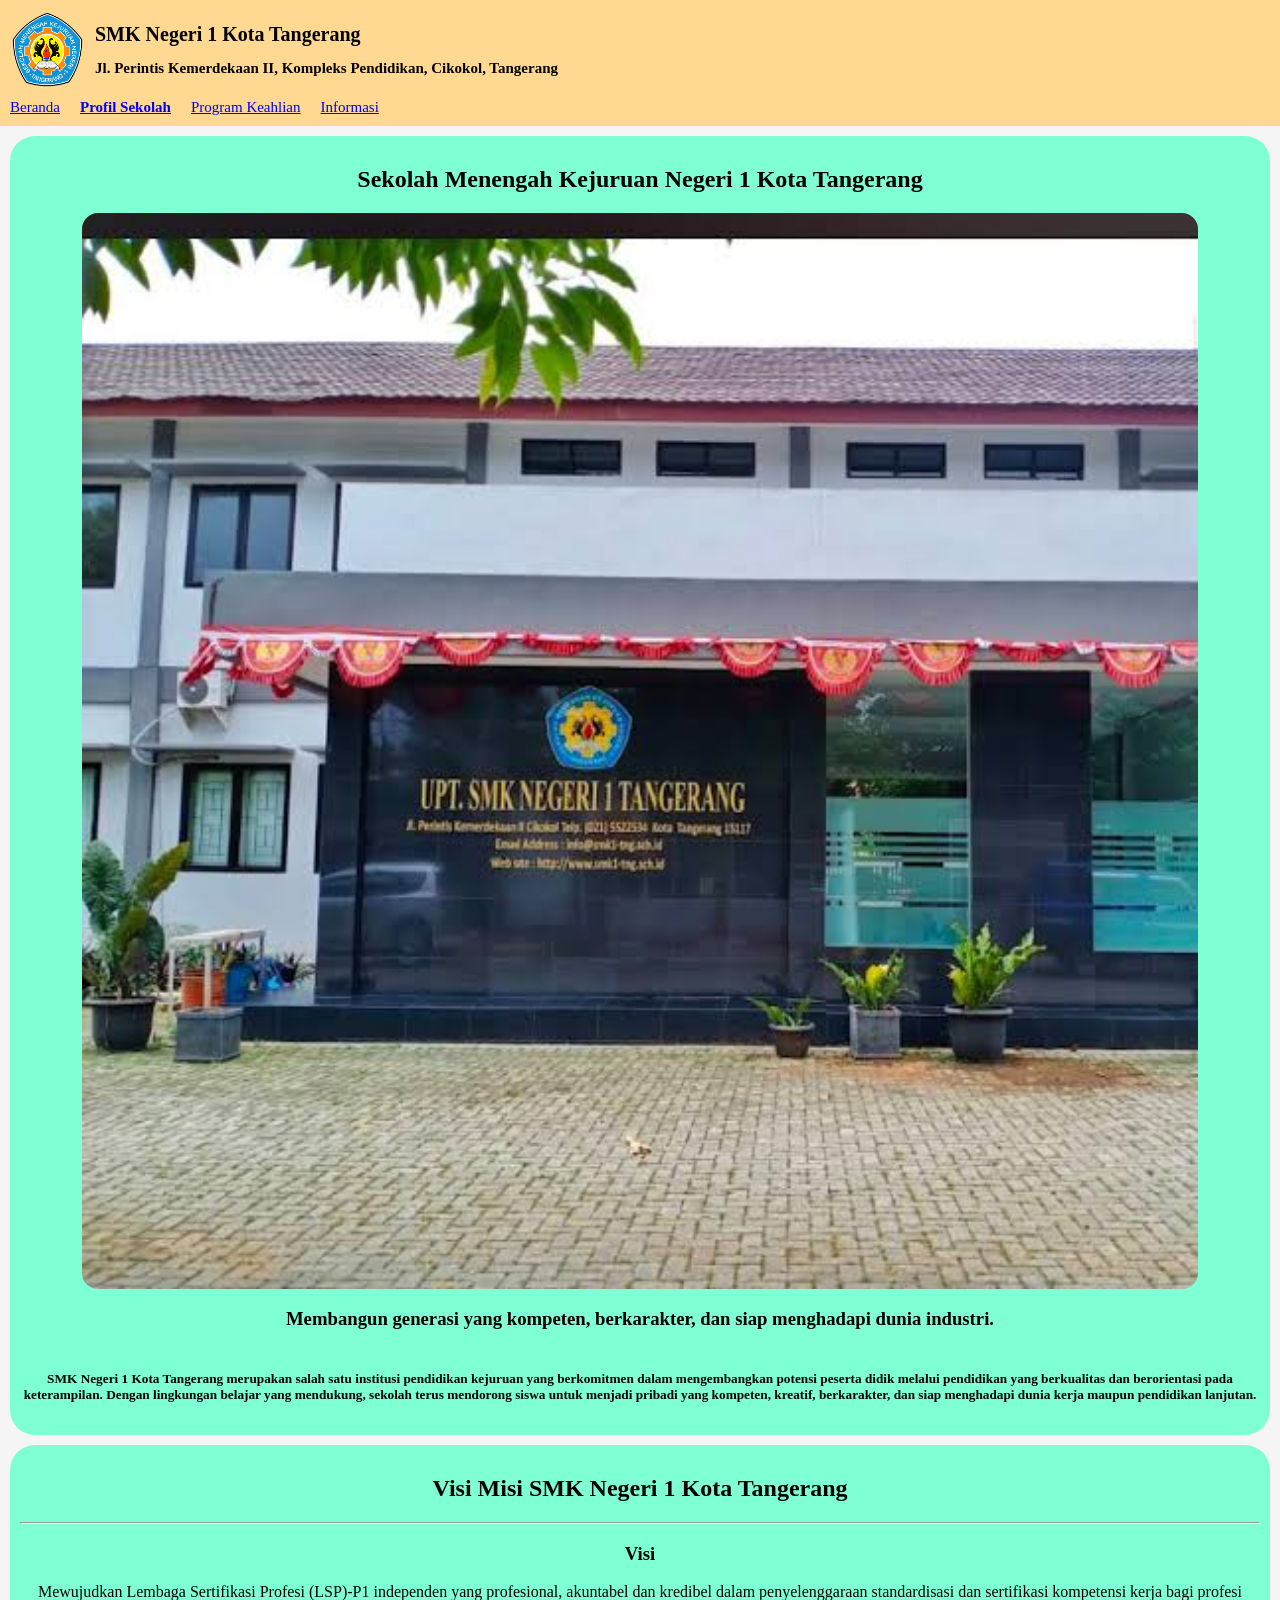
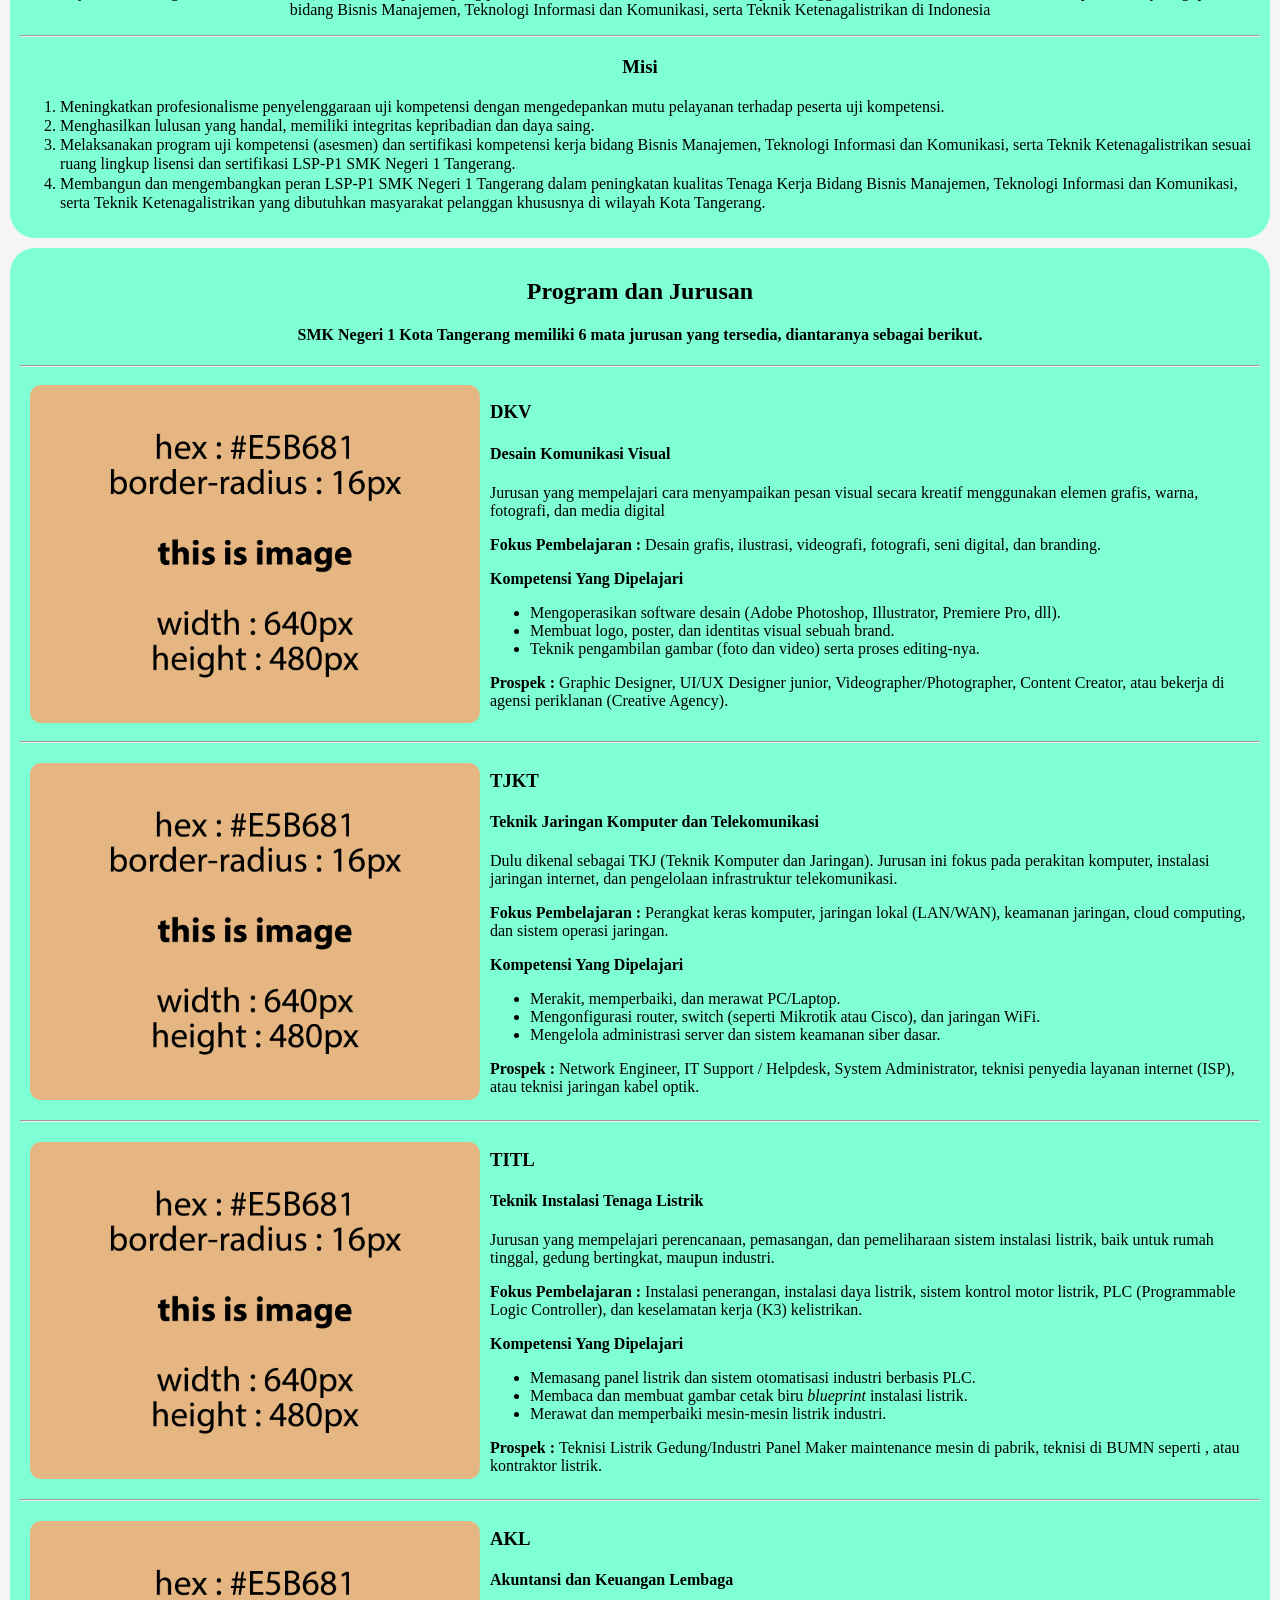
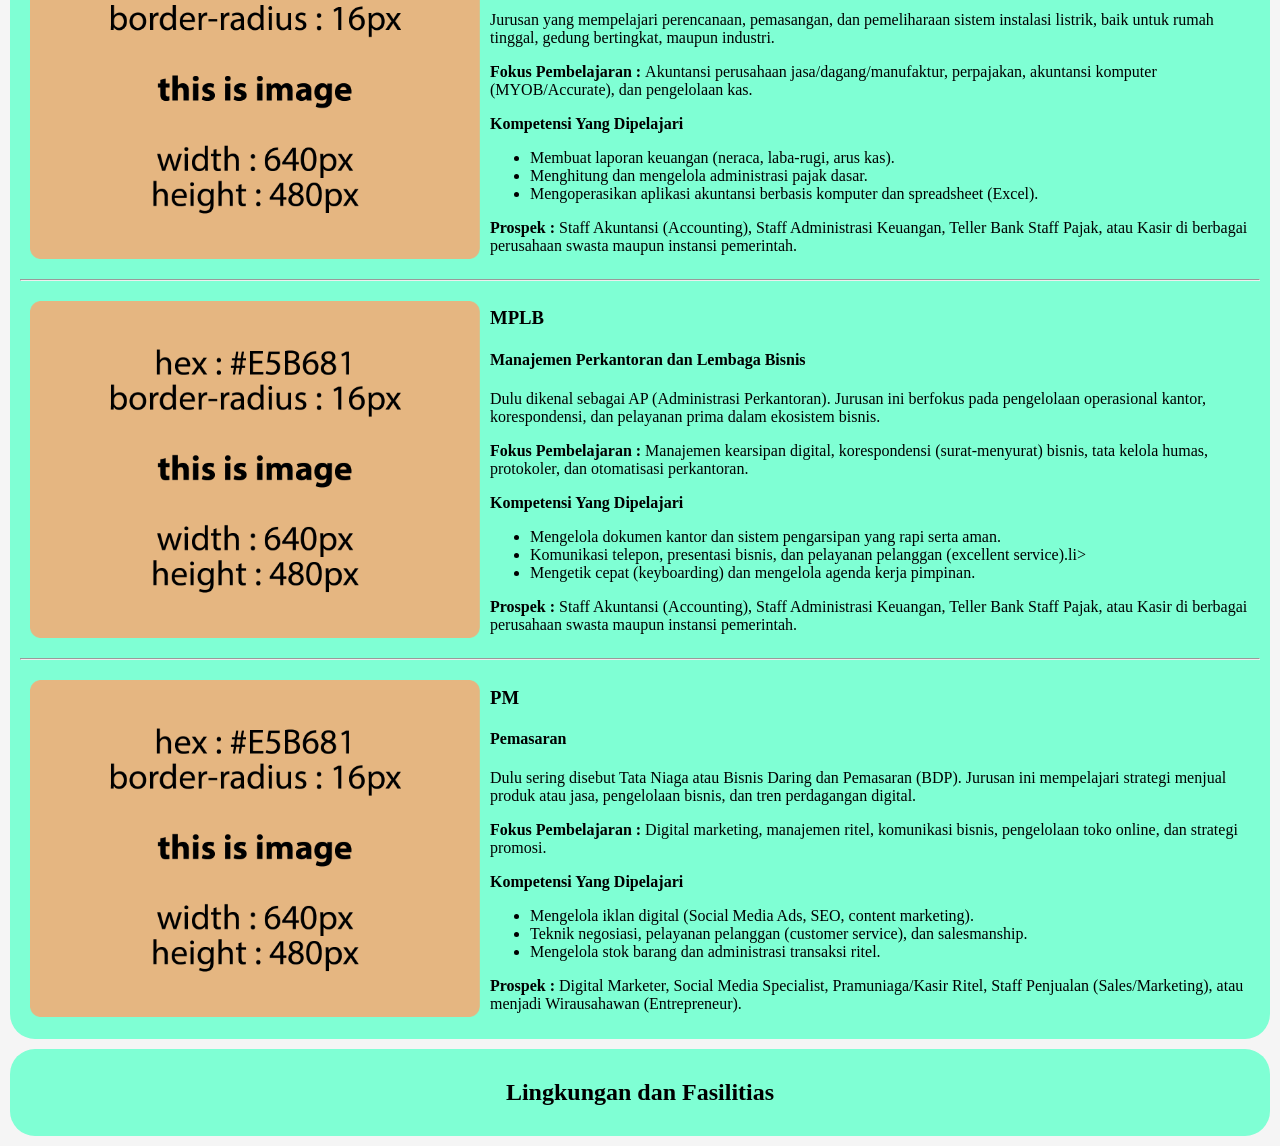
<file: tugas-webdesign/web-sekolah_profil-sekolah.html>
<!DOCTYPE html>
<html lang="id">
    <head>
        <meta name="viewport" content="width=device-width, initial-scale=1.0">
        <title>Tugas Web Design</title> 
        <link rel="stylesheet" href="style.css">
    </head>
    <body>
        <header>
            <div class="logodanteks">
                <img src="logo-nesta.png" alt="Logo SMK Negeri 1 Kota Tangerang">
                <div>
                    <h1>SMK Negeri 1 Kota Tangerang</h1>
                    <h2>Jl. Perintis Kemerdekaan II, Kompleks Pendidikan, Cikokol, Tangerang</h2>
                </div>
            </div>
            
            <nav>
                <ul>
                    <li><a href="web-sekolah_home.html">Beranda</a></li>
                    <li><a href="web-sekolah_profil-sekolah.html"><b>Profil Sekolah</b></a></li>
                    <li><a href="web-sekolah_program-keahlian.html">Program Keahlian</a></li>
                    <li><a href="web-sekolah_informasi.html">Informasi</a></li>
                </ul>
            </nav>
        </header>
        
        <section class="profil-sekolah1">
            <h1>Sekolah Menengah Kejuruan Negeri 1 Kota Tangerang</h1>
            <div class="masking">
                <img src="home_nesta.jfif">
            </div>
            <h3>Membangun generasi yang kompeten, berkarakter, dan siap menghadapi dunia industri.</h3>
            <h5>SMK Negeri 1 Kota Tangerang merupakan salah satu institusi pendidikan kejuruan yang berkomitmen dalam mengembangkan potensi peserta didik melalui pendidikan yang berkualitas dan berorientasi pada keterampilan. Dengan lingkungan belajar yang mendukung, sekolah terus mendorong siswa untuk menjadi pribadi yang kompeten, kreatif, berkarakter, dan siap menghadapi dunia kerja maupun pendidikan lanjutan.</h5>
        </section>
        
        <section class="visimisi">
            <h2>Visi Misi SMK Negeri 1 Kota Tangerang</h2>
            <hr>
            <h3>Visi</h3>
            <p>Mewujudkan Lembaga Sertifikasi Profesi (LSP)-P1  independen yang profesional, akuntabel dan kredibel dalam penyelenggaraan standardisasi dan sertifikasi kompetensi kerja bagi profesi bidang Bisnis Manajemen, Teknologi Informasi dan Komunikasi, serta Teknik Ketenagalistrikan di Indonesia</p>
            <hr>
            <h3>Misi</h3>
            <ol>
                <li>Meningkatkan profesionalisme penyelenggaraan uji kompetensi dengan mengedepankan mutu pelayanan terhadap peserta uji kompetensi.</li>
                <li>Menghasilkan lulusan yang handal, memiliki integritas kepribadian dan daya saing.</li>
                <li>Melaksanakan program uji kompetensi (asesmen) dan sertifikasi kompetensi kerja bidang Bisnis Manajemen, Teknologi Informasi dan Komunikasi, serta Teknik Ketenagalistrikan sesuai ruang lingkup lisensi dan sertifikasi LSP-P1 SMK Negeri 1 Tangerang.</li>
                <li>Membangun dan mengembangkan peran LSP-P1 SMK Negeri 1 Tangerang dalam peningkatan kualitas Tenaga Kerja Bidang Bisnis Manajemen, Teknologi Informasi dan Komunikasi, serta Teknik Ketenagalistrikan yang dibutuhkan masyarakat pelanggan khususnya di wilayah Kota Tangerang.</li>
            </ol>
        </section>
        
        <section class="profilsekolah-jurusan">
            <h2>Program dan Jurusan</h2>
            <h4> SMK Negeri 1 Kota Tangerang memiliki 6 mata jurusan yang tersedia, diantaranya sebagai berikut.</h4>
            <hr>
            <article>
                <img src="thisisimage.png">
                <div>
                <h3>DKV</h3>
                <h4>Desain Komunikasi Visual</h4>
                <p>Jurusan yang mempelajari cara menyampaikan pesan visual secara kreatif menggunakan elemen grafis, warna, fotografi, dan media digital</p>
                
                    <p><b>Fokus Pembelajaran : </b>Desain grafis, ilustrasi, videografi, fotografi, seni digital, dan branding.</p>
                    <p><b>Kompetensi Yang Dipelajari</b></p>
                    <ul>
                        <li>Mengoperasikan software desain (Adobe Photoshop, Illustrator, Premiere Pro, dll).</li>
                        <li>Membuat logo, poster, dan identitas visual sebuah brand.</li>
                        <li>Teknik pengambilan gambar (foto dan video) serta proses editing-nya.</li>
                    </ul>
                    <p><b>Prospek : </b>Graphic Designer, UI/UX Designer junior, Videographer/Photographer, Content Creator, atau bekerja di agensi periklanan (Creative Agency).</p>
                </div>
            </article>
            <hr>
            <article>
                <img src="thisisimage.png">
                <div>
                <h3>TJKT</h3>
                <h4>Teknik Jaringan Komputer dan Telekomunikasi</h4>
                <p>Dulu dikenal sebagai TKJ (Teknik Komputer dan Jaringan). Jurusan ini fokus pada perakitan komputer, instalasi jaringan internet, dan pengelolaan infrastruktur telekomunikasi.</p>
                    <p><b>Fokus Pembelajaran : </b>Perangkat keras komputer, jaringan lokal (LAN/WAN), keamanan jaringan, cloud computing, dan sistem operasi jaringan.</p>
                    <p><b>Kompetensi Yang Dipelajari</b></p>
                    <ul>
                        <li>Merakit, memperbaiki, dan merawat PC/Laptop.</li>
                        <li>Mengonfigurasi router, switch (seperti Mikrotik atau Cisco), dan jaringan WiFi.</li>
                        <li>Mengelola administrasi server dan sistem keamanan siber dasar.</li>
                    </ul>
                    <p><b>Prospek : </b>Network Engineer, IT Support / Helpdesk, System Administrator, teknisi penyedia layanan internet (ISP), atau teknisi jaringan kabel optik.</p>
                </div>
            </article>
            <hr>
            <article>
                <img src="thisisimage.png">
                <div>
                <h3>TITL</h3>
                <h4>Teknik Instalasi Tenaga Listrik</h4>
                <p>Jurusan yang mempelajari perencanaan, pemasangan, dan pemeliharaan sistem instalasi listrik, baik untuk rumah tinggal, gedung bertingkat, maupun industri.</p>
                    <p><b>Fokus Pembelajaran : </b> Instalasi penerangan, instalasi daya listrik, sistem kontrol motor listrik, PLC (Programmable Logic Controller), dan keselamatan kerja (K3) kelistrikan.</p>
                    <p><b>Kompetensi Yang Dipelajari</b></p>
                    <ul>
                        <li>Memasang panel listrik dan sistem otomatisasi industri berbasis PLC.</li>
                        <li>Membaca dan membuat gambar cetak biru <em>blueprint</em> instalasi listrik.</li>
                        <li>Merawat dan memperbaiki mesin-mesin listrik industri.</li>
                    </ul>
                    <p><b>Prospek : </b>Teknisi Listrik Gedung/Industri Panel Maker maintenance mesin di pabrik, teknisi di BUMN seperti , atau kontraktor listrik.</p>
                </div>
            </article>
            <hr>
            <article>
                <img src="thisisimage.png">
                <div>
                <h3>AKL</h3>
                <h4>Akuntansi dan Keuangan Lembaga</h4>
                <p>Jurusan yang mempelajari perencanaan, pemasangan, dan pemeliharaan sistem instalasi listrik, baik untuk rumah tinggal, gedung bertingkat, maupun industri.</p>
                    <p><b>Fokus Pembelajaran : </b> Akuntansi perusahaan jasa/dagang/manufaktur, perpajakan, akuntansi komputer (MYOB/Accurate), dan pengelolaan kas.</p>
                    <p><b>Kompetensi Yang Dipelajari</b></p>
                    <ul>
                        <li>Membuat laporan keuangan (neraca, laba-rugi, arus kas).</li>
                        <li>Menghitung dan mengelola administrasi pajak dasar.</li>
                        <li>Mengoperasikan aplikasi akuntansi berbasis komputer dan spreadsheet (Excel).</li>
                    </ul>
                    <p><b>Prospek : </b>Staff Akuntansi (Accounting), Staff Administrasi Keuangan, Teller Bank Staff Pajak, atau Kasir di berbagai perusahaan swasta maupun instansi pemerintah.</p>
                </div>
            </article>
            <hr>
            <article>
                <img src="thisisimage.png">
                <div>
                <h3>MPLB</h3>
                <h4>Manajemen Perkantoran dan Lembaga Bisnis</h4>
                <p>Dulu dikenal sebagai AP (Administrasi Perkantoran). Jurusan ini berfokus pada pengelolaan operasional kantor, korespondensi, dan pelayanan prima dalam ekosistem bisnis.</p>
                    <p><b>Fokus Pembelajaran : </b> Manajemen kearsipan digital, korespondensi (surat-menyurat) bisnis, tata kelola humas, protokoler, dan otomatisasi perkantoran.</p>
                    <p><b>Kompetensi Yang Dipelajari</b></p>
                    <ul>
                        <li>Mengelola dokumen kantor dan sistem pengarsipan yang rapi serta aman.</li>
                        <li>Komunikasi telepon, presentasi bisnis, dan pelayanan pelanggan (excellent service).li>
                        <li>Mengetik cepat (keyboarding) dan mengelola agenda kerja pimpinan.</li>
                    </ul>
                    <p><b>Prospek : </b>Staff Akuntansi (Accounting), Staff Administrasi Keuangan, Teller Bank Staff Pajak, atau Kasir di berbagai perusahaan swasta maupun instansi pemerintah.</p>
                </div>
            </article>
            <hr>
            <article>
                <img src="thisisimage.png">
                <div>
                <h3>PM</h3>
                <h4>Pemasaran</h4>
                <p>Dulu sering disebut Tata Niaga atau Bisnis Daring dan Pemasaran (BDP). Jurusan ini mempelajari strategi menjual produk atau jasa, pengelolaan bisnis, dan tren perdagangan digital.</p>
                    <p><b>Fokus Pembelajaran : </b>Digital marketing, manajemen ritel, komunikasi bisnis, pengelolaan toko online, dan strategi promosi.</p>
                    <p><b>Kompetensi Yang Dipelajari</b></p>
                    <ul>
                        <li>Mengelola iklan digital (Social Media Ads, SEO, content marketing).</li>
                        <li>Teknik negosiasi, pelayanan pelanggan (customer service), dan salesmanship.</li>
                        <li>Mengelola stok barang dan administrasi transaksi ritel.</li>
                    </ul>
                    <p><b>Prospek : </b>Digital Marketer, Social Media Specialist, Pramuniaga/Kasir Ritel, Staff Penjualan (Sales/Marketing), atau menjadi Wirausahawan (Entrepreneur).</p>
                </div>
            </article>
        </section>
        <section>
            <h2>Lingkungan dan Fasilitias</h2>
        </section>
    </body>
</html>
</file>
<file: style.css>
body {
    background-color: whitesmoke;
    font-family: 'DM Sans 14pt';
    margin: 0%;
}
/*header*/
header {
    background-color: #ffd992;
    padding: 10px;
}

header .logodanteks img {
    width: 75px;
    height: 75  px;
    margin-right: 10px;
}

header .logodanteks {
    display: flex;
    align-items: center;
}

header .logodanteks div {
    margin-left: 0px;
}

header .logodanteks div h1 {
    font-size: 20px;
}
header .logodanteks div h2 {
    font-size: 15px;
}

header nav {
    margin-top: 10px;
}

header nav ul {
    display: flex;
    gap: 20px;
    margin: 0;
    padding: 0;
}
header nav ul li {
    margin: 0%;
    text-decoration: none;
    list-style: none;
    font-size: 15px;
}
header nav ul li a {
    margin: 0px;
}
/*header*/

section {
    background-color:aquamarine;
    padding: 10px;
    margin: 10px;
    text-align:center;
    border-radius: 25px;
}

button {
    background-color: aqua;
    padding: 10px;
    border-radius: 15px;
    font-size: 15px;
    font-weight: bold;
}

.jurusan div {
    display: flex;
    gap:10px;
    margin:10px;
}

.jurusan article {
    background-color:whitesmoke;
    border-radius: 15px;
    height: fit-content;
    min-height: 200px;
    width: 50%;
    display: flex;
    flex-direction: column;
    justify-content: center;
    align-items: center;
    padding: 10px;
}

.jurusan article h4 {
    margin: 10px;
}

.berita {
    display: flex;
    flex-direction: column;
    align-items: center
}

.berita article {
    background-color:whitesmoke;
    border-radius: 15px;
    height: max-content;
    width:95%;
    padding: 10px;
    display: flex;
    margin: 10px;
    text-align: left;
    gap: 10px;
}

.berita article img {
    width: 133px;
    height: 100px;
}

.galeri div {
    display: flex;
    gap: 10px;
    justify-content: center;
    margin-bottom: 10px;
}

.galeri img {
    width: 300px;
}

.galeri article p {
    gap: 0px;
    margin: 0px;
}

.kontak article ul li {
    margin:0px;
    text-decoration: none;
    list-style: none;
    font-size: 15px;
}

.kontak article ul {
    display: flex;
    gap: 10px;
    justify-content: center;
}

.visimisi ol {
    text-align: left;
    line-height: 120%;
}

.profil-sekolah1 {
    display: flex;
    flex-direction: column;
    align-items: center;
}

.profil-sekolah1 .masking {
    width: 90%;
    border-radius: 16px;
    overflow: hidden;
    display: flex;
    justify-content: center;
    align-items: center;
}

.profil-sekolah1 .masking img {
    width: 100%;
    height: 100%;
    object-fit: cover;
}

.profilsekolah-jurusan article img {
    width: 450px;
    margin: 10px;
}

.profilsekolah-jurusan article {
    text-align: left;
}

.profilsekolah-jurusan article {
    display: flex;
    justify-content: center;
    align-items: center;
}

.program-keahlian p {
    text-align:justify;
}

.program-keahlian ul {
    text-align:justify;
}

.informasi_berita article img {
    width: 100px;
    height: max-content;
}

.informasi_berita article {
    background-color:navajowhite;
    border-radius: 16px;
    display: flex;
    justify-content: left;
    align-items: center;
    gap: 10px;
    padding: 10px;
    margin-bottom: 10px;
}

.informasi_berita article div {
    text-align: left;
}

.informasi_pengumuman div {
    text-align: left;
}

.informasi_agenda div {
    text-align: left;
}

.kontak_hubungikami article div {
    text-align: left;
}
.kontak_lokasi div {
    text-align: left;
}
</file>
<file: tugas-webdesign/style.css>
body {
    background-color: whitesmoke;
    font-family: 'DM Sans 14pt';
    margin: 0%;
}
/*header*/
header {
    background-color: #ffd992;
    padding: 10px;
}

header .logodanteks img {
    width: 75px;
    height: 75  px;
    margin-right: 10px;
}

header .logodanteks {
    display: flex;
    align-items: center;
}

header .logodanteks div {
    margin-left: 0px;
}

header .logodanteks div h1 {
    font-size: 20px;
}
header .logodanteks div h2 {
    font-size: 15px;
}

header nav {
    margin-top: 10px;
}

header nav ul {
    display: flex;
    gap: 20px;
    margin: 0;
    padding: 0;
}
header nav ul li {
    margin: 0%;
    text-decoration: none;
    list-style: none;
    font-size: 15px;
}
header nav ul li a {
    margin: 0px;
}
/*header*/

section {
    background-color:aquamarine;
    padding: 10px;
    margin: 10px;
    text-align:center;
    border-radius: 25px;
}

button {
    background-color: aqua;
    padding: 10px;
    border-radius: 15px;
    font-size: 15px;
    font-weight: bold;
}

.jurusan div {
    display: flex;
    gap:10px;
    margin:10px;
}

.jurusan article {
    background-color:whitesmoke;
    border-radius: 15px;
    height: fit-content;
    min-height: 200px;
    width: 50%;
    display: flex;
    flex-direction: column;
    justify-content: center;
    align-items: center;
    padding: 10px;
}

.jurusan article h4 {
    margin: 10px;
}

.berita {
    display: flex;
    flex-direction: column;
    align-items: center
}

.berita article {
    background-color:whitesmoke;
    border-radius: 15px;
    height: max-content;
    width:95%;
    padding: 10px;
    display: flex;
    margin: 10px;
    text-align: left;
    gap: 10px;
}

.berita article img {
    width: 133px;
    height: 100px;
}

.galeri div {
    display: flex;
    gap: 10px;
    justify-content: center;
    margin-bottom: 10px;
}

.galeri img {
    width: 300px;
}

.galeri article p {
    gap: 0px;
    margin: 0px;
}

.kontak article ul li {
    margin:0px;
    text-decoration: none;
    list-style: none;
    font-size: 15px;
}

.kontak article ul {
    display: flex;
    gap: 10px;
    justify-content: center;
}

.visimisi ol {
    text-align: left;
    line-height: 120%;
}

.profil-sekolah1 {
    display: flex;
    flex-direction: column;
    align-items: center;
}

.profil-sekolah1 .masking {
    width: 90%;
    border-radius: 16px;
    overflow: hidden;
    display: flex;
    justify-content: center;
    align-items: center;
}

.profil-sekolah1 .masking img {
    width: 100%;
    height: 100%;
    object-fit: cover;
}

.profilsekolah-jurusan article img {
    width: 450px;
    margin: 10px;
}

.profilsekolah-jurusan article {
    text-align: left;
}

.profilsekolah-jurusan article {
    display: flex;
    justify-content: center;
    align-items: center;
}

.program-keahlian p {
    text-align:justify;
}

.program-keahlian ul {
    text-align:justify;
}

.informasi_berita article img {
    width: 100px;
    height: max-content;
}

.informasi_berita article {
    background-color:navajowhite;
    border-radius: 16px;
    display: flex;
    justify-content: left;
    align-items: center;
    gap: 10px;
    padding: 10px;
    margin-bottom: 10px;
}

.informasi_berita article div {
    text-align: left;
}

.informasi_pengumuman div {
    text-align: left;
}

.informasi_agenda div {
    text-align: left;
}

.kontak_hubungikami article div {
    text-align: left;
}
.kontak_lokasi div {
    text-align: left;
}
</file>
